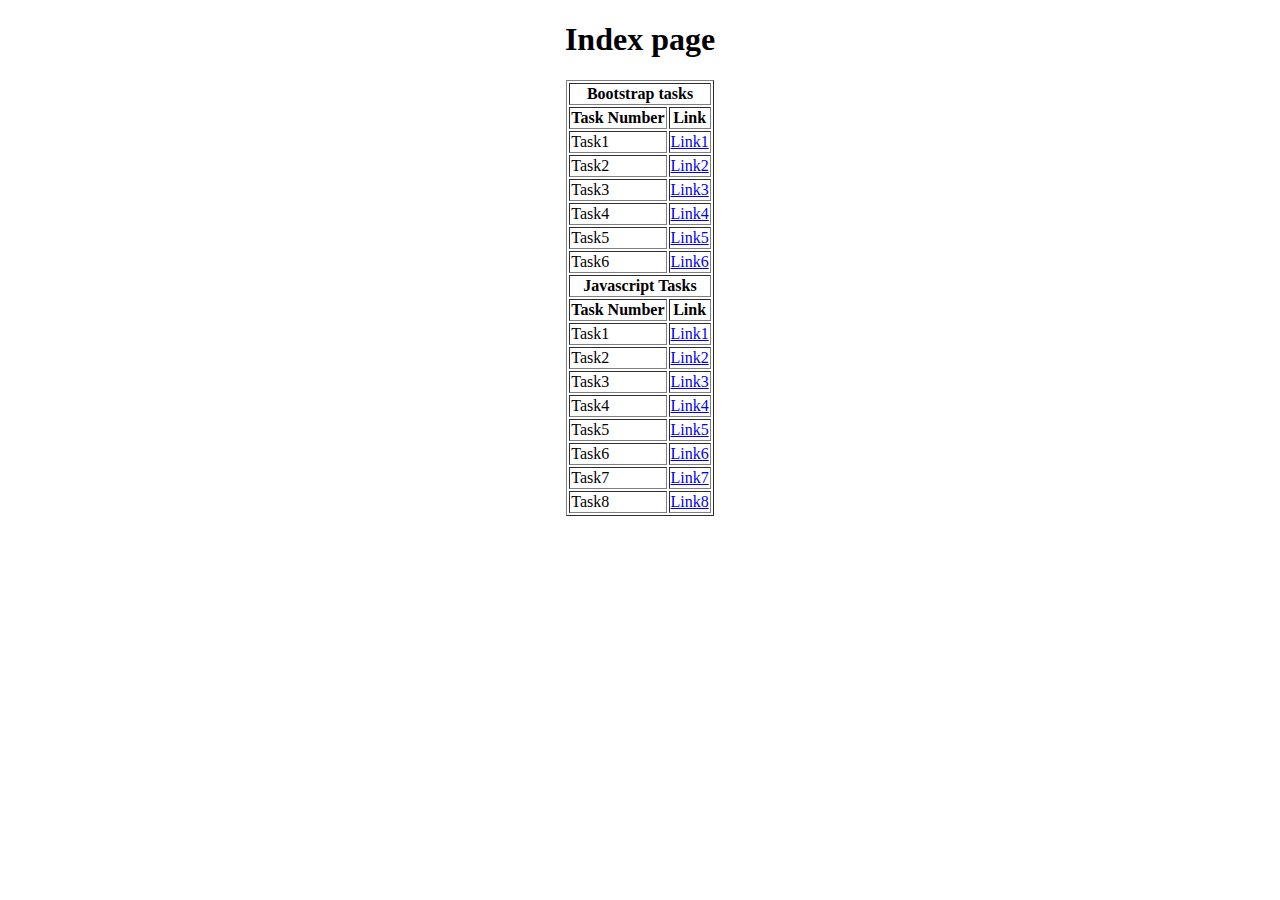
<file: index.html>
<!DOCTYPE html>
<html lang="en">
<head>
    <meta charset="UTF-8">
    <meta name="viewport" content="width=device-width, initial-scale=1.0">
    <title>Document</title>
</head>
<body>
    <center>
        <h1>Index page</h1>
        <table border="1">
            <tr>
                <th colspan="2">Bootstrap tasks</th>
            </tr>
            <tr>
                <th>Task Number</th>
                <th>Link</th>
            </tr>
            
            <tr>
                <td>Task1</td>
                <td><a href="./task-1.html">Link1</a></td>
            </tr>
            <tr>
                <td>Task2</td>
                <td><a href="builerz/index.html">Link2</a></td>
            </tr>
            <tr>
                <td>Task3</td>
                <td><a href="./task-3.html">Link3</a></td>
            </tr>
            <tr>
                <td>Task4</td>
                <td><a href="./task-4.html">Link4</a></td>
            </tr>
            <tr>
                <td>Task5</td>
                <td><a href="./task-5.html">Link5</a></td>
            </tr>
            <tr>
                <td>Task6</td>
                <td><a href="./task-6.html">Link6</a></td>
            </tr>
            <tr>
                <th colspan="2">Javascript Tasks</th>
            </tr>
            <tr>
                <th>Task Number</th>
                <th>Link</th>
            </tr>

            <tr>
                <td>Task1</td>
                <td><a href="./task-1-js.html">Link1</a></td>
            </tr>
            <tr>
                <td>Task2</td>
                <td><a href="./task-2-js.html">Link2</a></td>
            </tr>
            <tr>
                <td>Task3</td>
                <td><a href="./task-3-js.html">Link3</a></td>
            </tr>
            <tr>
                <td>Task4</td>
                <td><a href="./task-4-js.html">Link4</a></td>
            </tr>
            <tr>
                <td>Task5</td>
                <td><a href="./task-5-js.html">Link5</a></td>
            </tr>
            <tr>
                <td>Task6</td>
                <td><a href="./task-6-js.html">Link6</a></td>
            </tr>
            <tr>
                <td>Task7</td>
                <td><a href="./task-7-js.html">Link7</a></td>
            </tr>
            <tr>
                <td>Task8</td>
                <td><a href="./task-8-js.html">Link8</a></td>
            </tr>
        </table>
    </center>
</body>
</html>
</file>
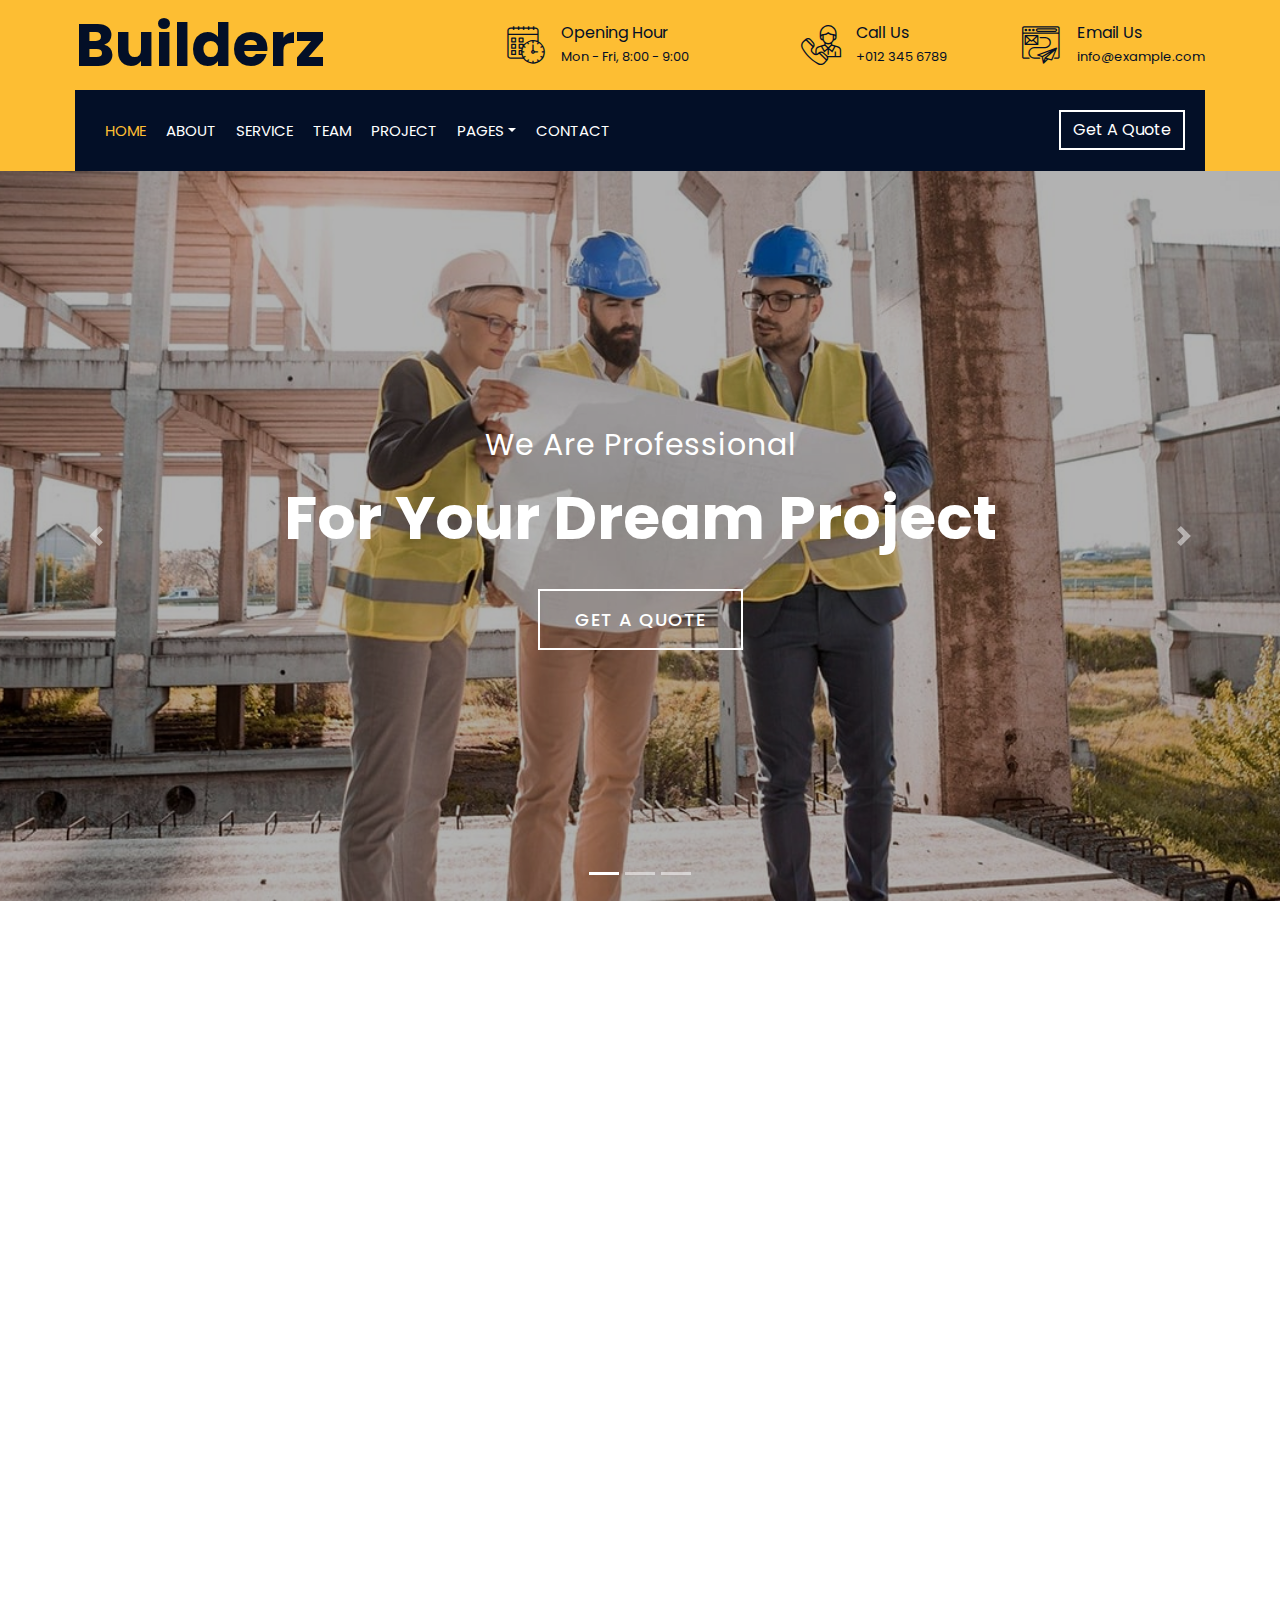
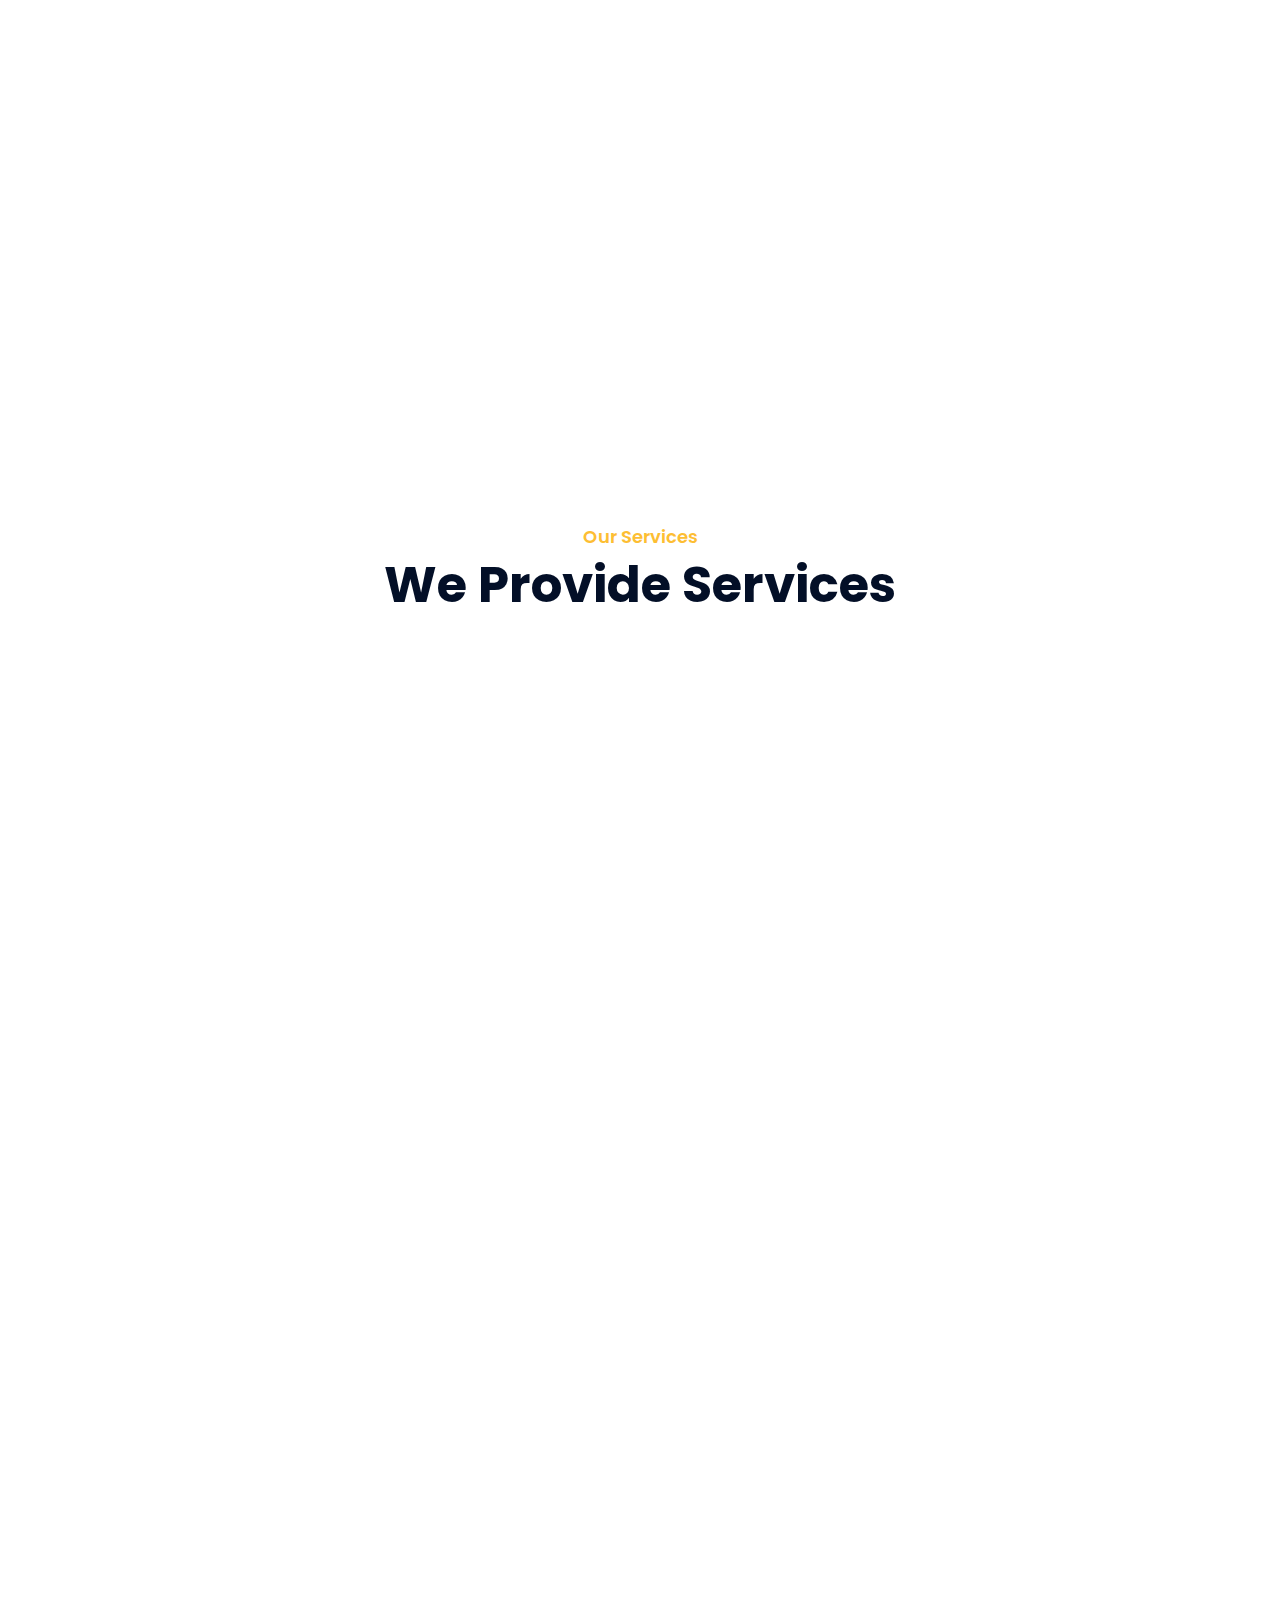
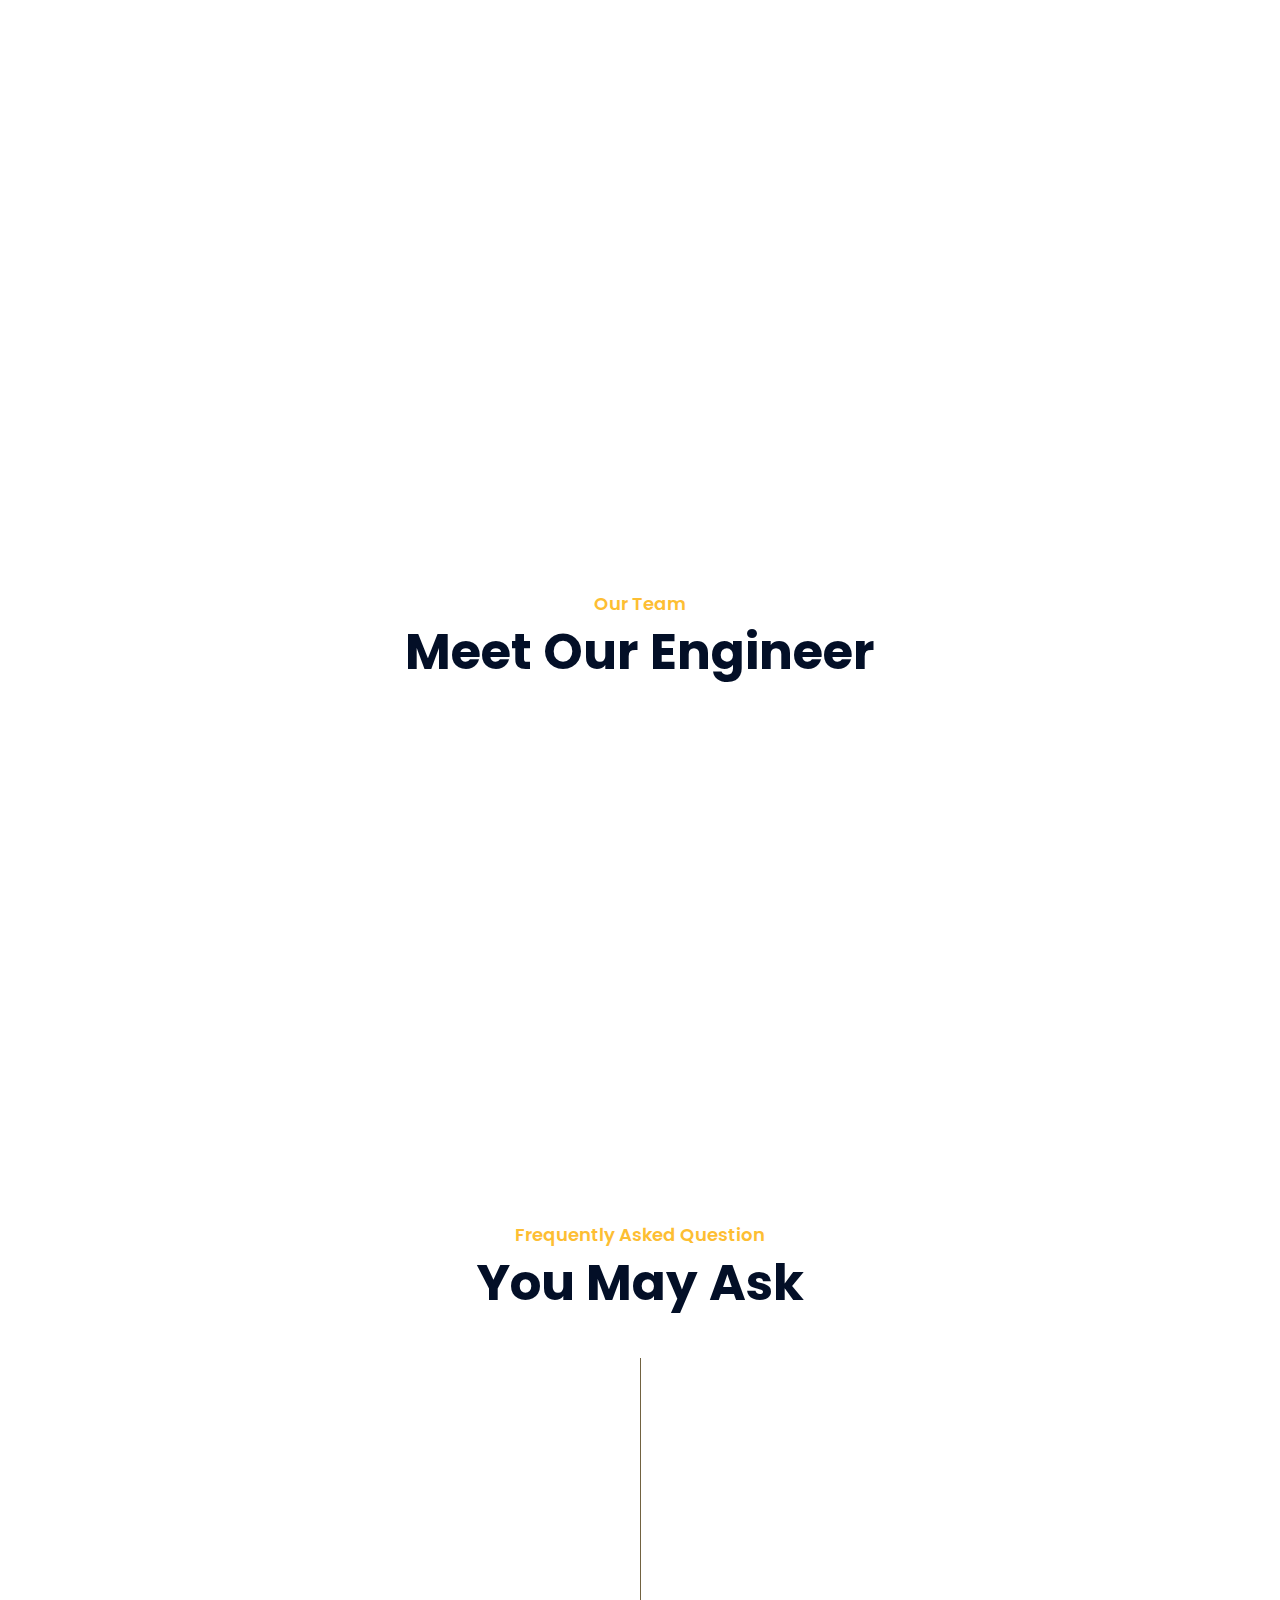
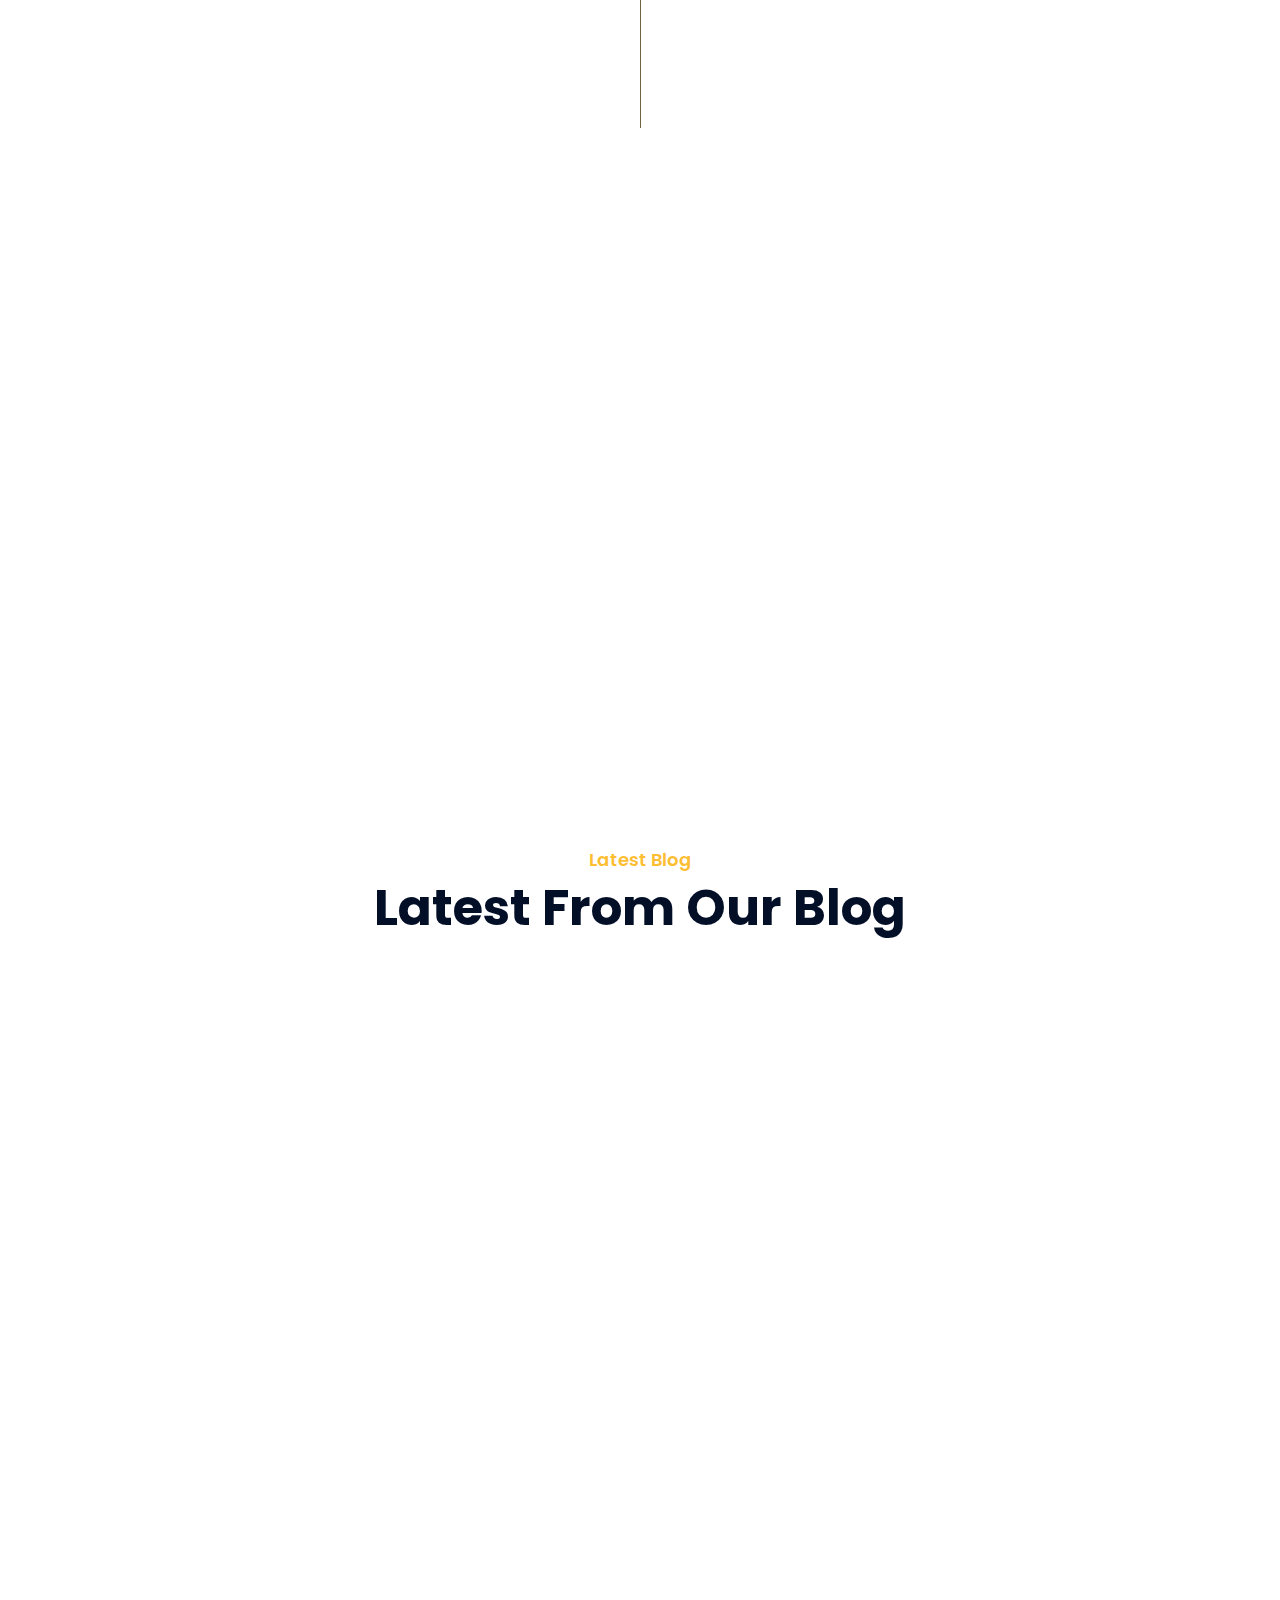
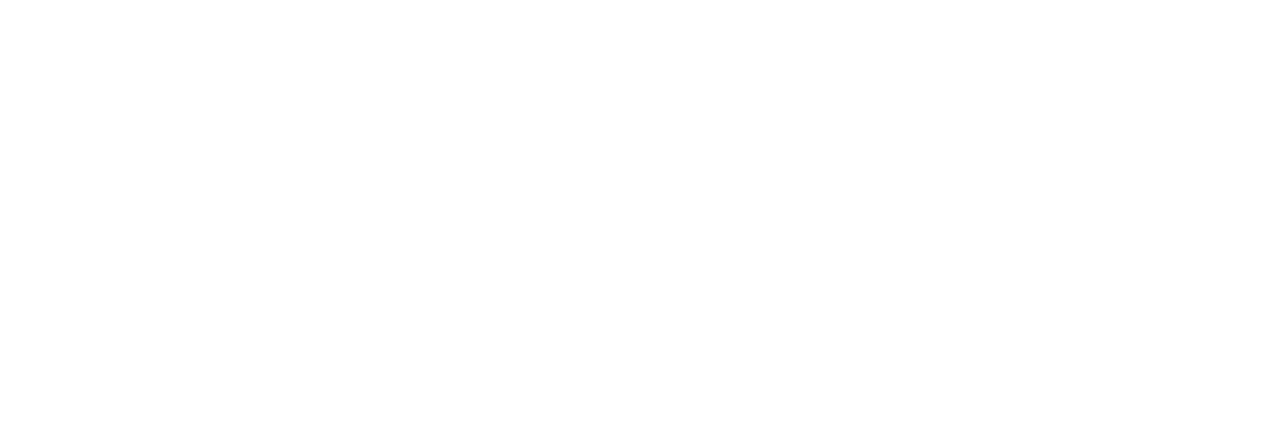
<file: builerz/index.html>
<!DOCTYPE html>
<html lang="en">
    <head>
        <meta charset="utf-8">
        <title>Builderz - Construction Company Website Template</title>
        <meta content="width=device-width, initial-scale=1.0" name="viewport">
        <meta content="Construction Company Website Template" name="keywords">
        <meta content="Construction Company Website Template" name="description">

        <!-- Favicon -->
        <link href="img/favicon.ico" rel="icon">

        <!-- Google Font -->
        <link href="https://fonts.googleapis.com/css2?family=Poppins:wght@100;200;300;400;500;600;700;800;900&display=swap" rel="stylesheet">

        <!-- CSS Libraries -->
        <link href="https://stackpath.bootstrapcdn.com/bootstrap/4.4.1/css/bootstrap.min.css" rel="stylesheet">
        <link href="https://cdnjs.cloudflare.com/ajax/libs/font-awesome/5.10.0/css/all.min.css" rel="stylesheet">
        <link href="lib/flaticon/font/flaticon.css" rel="stylesheet"> 
        <link href="lib/animate/animate.min.css" rel="stylesheet">
        <link href="lib/owlcarousel/assets/owl.carousel.min.css" rel="stylesheet">
        <link href="lib/lightbox/css/lightbox.min.css" rel="stylesheet">
        <link href="lib/slick/slick.css" rel="stylesheet">
        <link href="lib/slick/slick-theme.css" rel="stylesheet">

        <!-- Template Stylesheet -->
        <link href="css/style.css" rel="stylesheet">
    </head>

    <body>
        <div class="wrapper">
            <!-- Top Bar Start -->
            <div class="top-bar">
                <div class="container-fluid">
                    <div class="row align-items-center">
                        <div class="col-lg-4 col-md-12">
                            <div class="logo">
                                <a href="index.html">
                                    <h1>Builderz</h1>
                                    <!-- <img src="img/logo.jpg" alt="Logo"> -->
                                </a>
                            </div>
                        </div>
                        <div class="col-lg-8 col-md-7 d-none d-lg-block">
                            <div class="row">
                                <div class="col-4">
                                    <div class="top-bar-item">
                                        <div class="top-bar-icon">
                                            <i class="flaticon-calendar"></i>
                                        </div>
                                        <div class="top-bar-text">
                                            <h3>Opening Hour</h3>
                                            <p>Mon - Fri, 8:00 - 9:00</p>
                                        </div>
                                    </div>
                                </div>
                                <div class="col-4">
                                    <div class="top-bar-item">
                                        <div class="top-bar-icon">
                                            <i class="flaticon-call"></i>
                                        </div>
                                        <div class="top-bar-text">
                                            <h3>Call Us</h3>
                                            <p>+012 345 6789</p>
                                        </div>
                                    </div>
                                </div>
                                <div class="col-4">
                                    <div class="top-bar-item">
                                        <div class="top-bar-icon">
                                            <i class="flaticon-send-mail"></i>
                                        </div>
                                        <div class="top-bar-text">
                                            <h3>Email Us</h3>
                                            <p>info@example.com</p>
                                        </div>
                                    </div>
                                </div>
                            </div>
                        </div>
                    </div>
                </div>
            </div>
            <!-- Top Bar End -->

            <!-- Nav Bar Start -->
            <div class="nav-bar">
                <div class="container-fluid">
                    <nav class="navbar navbar-expand-lg bg-dark navbar-dark">
                        <a href="#" class="navbar-brand">MENU</a>
                        <button type="button" class="navbar-toggler" data-toggle="collapse" data-target="#navbarCollapse">
                            <span class="navbar-toggler-icon"></span>
                        </button>

                        <div class="collapse navbar-collapse justify-content-between" id="navbarCollapse">
                            <div class="navbar-nav mr-auto">
                                <a href="index.html" class="nav-item nav-link active">Home</a>
                                <a href="about.html" class="nav-item nav-link">About</a>
                                <a href="service.html" class="nav-item nav-link">Service</a>
                                <a href="team.html" class="nav-item nav-link">Team</a>
                                <a href="portfolio.html" class="nav-item nav-link">Project</a>
                                <div class="nav-item dropdown">
                                    <a href="#" class="nav-link dropdown-toggle" data-toggle="dropdown">Pages</a>
                                    <div class="dropdown-menu">
                                        <a href="blog.html" class="dropdown-item">Blog Page</a>
                                        <a href="single.html" class="dropdown-item">Single Page</a>
                                    </div>
                                </div>
                                <a href="contact.html" class="nav-item nav-link">Contact</a>
                            </div>
                            <div class="ml-auto">
                                <a class="btn" href="#">Get A Quote</a>
                            </div>
                        </div>
                    </nav>
                </div>
            </div>
            <!-- Nav Bar End -->


            <!-- Carousel Start -->
            <div id="carousel" class="carousel slide" data-ride="carousel">
                <ol class="carousel-indicators">
                    <li data-target="#carousel" data-slide-to="0" class="active"></li>
                    <li data-target="#carousel" data-slide-to="1"></li>
                    <li data-target="#carousel" data-slide-to="2"></li>
                </ol>
                <div class="carousel-inner">
                    <div class="carousel-item active">
                        <img src="img/carousel-1.jpg" alt="Carousel Image">
                        <div class="carousel-caption">
                            <p class="animated fadeInRight">We Are Professional</p>
                            <h1 class="animated fadeInLeft">For Your Dream Project</h1>
                            <a class="btn animated fadeInUp" href="https://htmlcodex.com/construction-company-website-template">Get A Quote</a>
                        </div>
                    </div>

                    <div class="carousel-item">
                        <img src="img/carousel-2.jpg" alt="Carousel Image">
                        <div class="carousel-caption">
                            <p class="animated fadeInRight">Professional Builder</p>
                            <h1 class="animated fadeInLeft">We Build Your Home</h1>
                            <a class="btn animated fadeInUp" href="https://htmlcodex.com/construction-company-website-template">Get A Quote</a>
                        </div>
                    </div>

                    <div class="carousel-item">
                        <img src="img/carousel-3.jpg" alt="Carousel Image">
                        <div class="carousel-caption">
                            <p class="animated fadeInRight">We Are Trusted</p>
                            <h1 class="animated fadeInLeft">For Your Dream Home</h1>
                            <a class="btn animated fadeInUp" href="https://htmlcodex.com/construction-company-website-template">Get A Quote</a>
                        </div>
                    </div>
                </div>

                <a class="carousel-control-prev" href="#carousel" role="button" data-slide="prev">
                    <span class="carousel-control-prev-icon" aria-hidden="true"></span>
                    <span class="sr-only">Previous</span>
                </a>
                <a class="carousel-control-next" href="#carousel" role="button" data-slide="next">
                    <span class="carousel-control-next-icon" aria-hidden="true"></span>
                    <span class="sr-only">Next</span>
                </a>
            </div>
            <!-- Carousel End -->


            <!-- Feature Start-->
            <div class="feature wow fadeInUp" data-wow-delay="0.1s">
                <div class="container-fluid">
                    <div class="row align-items-center">
                        <div class="col-lg-4 col-md-12">
                            <div class="feature-item">
                                <div class="feature-icon">
                                    <i class="flaticon-worker"></i>
                                </div>
                                <div class="feature-text">
                                    <h3>Expert Worker</h3>
                                    <p>Lorem ipsum dolor sit amet elit. Phasus nec pretim ornare velit non</p>
                                </div>
                            </div>
                        </div>
                        <div class="col-lg-4 col-md-12">
                            <div class="feature-item">
                                <div class="feature-icon">
                                    <i class="flaticon-building"></i>
                                </div>
                                <div class="feature-text">
                                    <h3>Quality Work</h3>
                                    <p>Lorem ipsum dolor sit amet elit. Phasus nec pretim ornare velit non</p>
                                </div>
                            </div>
                        </div>
                        <div class="col-lg-4 col-md-12">
                            <div class="feature-item">
                                <div class="feature-icon">
                                    <i class="flaticon-call"></i>
                                </div>
                                <div class="feature-text">
                                    <h3>24/7 Support</h3>
                                    <p>Lorem ipsum dolor sit amet elit. Phasus nec pretim ornare velit non</p>
                                </div>
                            </div>
                        </div>
                    </div>
                </div>
            </div>
            <!-- Feature End-->


            <!-- About Start -->
            <div class="about wow fadeInUp" data-wow-delay="0.1s">
                <div class="container">
                    <div class="row align-items-center">
                        <div class="col-lg-5 col-md-6">
                            <div class="about-img">
                                <img src="img/about.jpg" alt="Image">
                            </div>
                        </div>
                        <div class="col-lg-7 col-md-6">
                            <div class="section-header text-left">
                                <p>Welcome to Builderz</p>
                                <h2>25 Years Experience</h2>
                            </div>
                            <div class="about-text">
                                <p>
                                    Lorem ipsum dolor sit amet, consectetur adipiscing elit. Phasellus nec pretium mi. Curabitur facilisis ornare velit non vulputate. Aliquam metus tortor, auctor id gravida condimentum, viverra quis sem.
                                </p>
                                <p>
                                    Lorem ipsum dolor sit amet, consectetur adipiscing elit. Phasellus nec pretium mi. Curabitur facilisis ornare velit non vulputate. Aliquam metus tortor, auctor id gravida condimentum, viverra quis sem. Curabitur non nisl nec nisi scelerisque maximus. Aenean consectetur convallis porttitor. Aliquam interdum at lacus non blandit.
                                </p>
                                <a class="btn" href="">Learn More</a>
                            </div>
                        </div>
                    </div>
                </div>
            </div>
            <!-- About End -->


            <!-- Fact Start -->
            <div class="fact">
                <div class="container-fluid">
                    <div class="row counters">
                        <div class="col-md-6 fact-left wow slideInLeft">
                            <div class="row">
                                <div class="col-6">
                                    <div class="fact-icon">
                                        <i class="flaticon-worker"></i>
                                    </div>
                                    <div class="fact-text">
                                        <h2 data-toggle="counter-up">109</h2>
                                        <p>Expert Workers</p>
                                    </div>
                                </div>
                                <div class="col-6">
                                    <div class="fact-icon">
                                        <i class="flaticon-building"></i>
                                    </div>
                                    <div class="fact-text">
                                        <h2 data-toggle="counter-up">485</h2>
                                        <p>Happy Clients</p>
                                    </div>
                                </div>
                            </div>
                        </div>
                        <div class="col-md-6 fact-right wow slideInRight">
                            <div class="row">
                                <div class="col-6">
                                    <div class="fact-icon">
                                        <i class="flaticon-address"></i>
                                    </div>
                                    <div class="fact-text">
                                        <h2 data-toggle="counter-up">789</h2>
                                        <p>Completed Projects</p>
                                    </div>
                                </div>
                                <div class="col-6">
                                    <div class="fact-icon">
                                        <i class="flaticon-crane"></i>
                                    </div>
                                    <div class="fact-text">
                                        <h2 data-toggle="counter-up">890</h2>
                                        <p>Running Projects</p>
                                    </div>
                                </div>
                            </div>
                        </div>
                    </div>
                </div>
            </div>
            <!-- Fact End -->


            <!-- Service Start -->
            <div class="service">
                <div class="container">
                    <div class="section-header text-center">
                        <p>Our Services</p>
                        <h2>We Provide Services</h2>
                    </div>
                    <div class="row">
                        <div class="col-lg-4 col-md-6 wow fadeInUp" data-wow-delay="0.1s">
                            <div class="service-item">
                                <div class="service-img">
                                    <img src="img/service-1.jpg" alt="Image">
                                    <div class="service-overlay">
                                        <p>
                                            Lorem ipsum dolor sit amet, consectetur adipiscing elit. Phasellus nec pretium mi. Curabitur facilisis ornare velit non vulputate. Aliquam metus tortor, auctor id gravida condimentum, viverra quis sem.
                                        </p>
                                    </div>
                                </div>
                                <div class="service-text">
                                    <h3>Building Construction</h3>
                                    <a class="btn" href="img/service-1.jpg" data-lightbox="service">+</a>
                                </div>
                            </div>
                        </div>
                        <div class="col-lg-4 col-md-6 wow fadeInUp" data-wow-delay="0.2s">
                            <div class="service-item">
                                <div class="service-img">
                                    <img src="img/service-2.jpg" alt="Image">
                                    <div class="service-overlay">
                                        <p>
                                            Lorem ipsum dolor sit amet, consectetur adipiscing elit. Phasellus nec pretium mi. Curabitur facilisis ornare velit non vulputate. Aliquam metus tortor, auctor id gravida condimentum, viverra quis sem.
                                        </p>
                                    </div>
                                </div>
                                <div class="service-text">
                                    <h3>House Renovation</h3>
                                    <a class="btn" href="img/service-2.jpg" data-lightbox="service">+</a>
                                </div>
                            </div>
                        </div>
                        <div class="col-lg-4 col-md-6 wow fadeInUp" data-wow-delay="0.3s">
                            <div class="service-item">
                                <div class="service-img">
                                    <img src="img/service-3.jpg" alt="Image">
                                    <div class="service-overlay">
                                        <p>
                                            Lorem ipsum dolor sit amet, consectetur adipiscing elit. Phasellus nec pretium mi. Curabitur facilisis ornare velit non vulputate. Aliquam metus tortor, auctor id gravida condimentum, viverra quis sem.
                                        </p>
                                    </div>
                                </div>
                                <div class="service-text">
                                    <h3>Architecture Design</h3>
                                    <a class="btn" href="img/service-3.jpg" data-lightbox="service">+</a>
                                </div>
                            </div>
                        </div>
                        <div class="col-lg-4 col-md-6 wow fadeInUp" data-wow-delay="0.4s">
                            <div class="service-item">
                                <div class="service-img">
                                    <img src="img/service-4.jpg" alt="Image">
                                    <div class="service-overlay">
                                        <p>
                                            Lorem ipsum dolor sit amet, consectetur adipiscing elit. Phasellus nec pretium mi. Curabitur facilisis ornare velit non vulputate. Aliquam metus tortor, auctor id gravida condimentum, viverra quis sem.
                                        </p>
                                    </div>
                                </div>
                                <div class="service-text">
                                    <h3>Interior Design</h3>
                                    <a class="btn" href="img/service-4.jpg" data-lightbox="service">+</a>
                                </div>
                            </div>
                        </div>
                        <div class="col-lg-4 col-md-6 wow fadeInUp" data-wow-delay="0.5s">
                            <div class="service-item">
                                <div class="service-img">
                                    <img src="img/service-5.jpg" alt="Image">
                                    <div class="service-overlay">
                                        <p>
                                            Lorem ipsum dolor sit amet, consectetur adipiscing elit. Phasellus nec pretium mi. Curabitur facilisis ornare velit non vulputate. Aliquam metus tortor, auctor id gravida condimentum, viverra quis sem.
                                        </p>
                                    </div>
                                </div>
                                <div class="service-text">
                                    <h3>Fixing & Support</h3>
                                    <a class="btn" href="img/service-5.jpg" data-lightbox="service">+</a>
                                </div>
                            </div>
                        </div>
                        <div class="col-lg-4 col-md-6 wow fadeInUp" data-wow-delay="0.6s">
                            <div class="service-item">
                                <div class="service-img">
                                    <img src="img/service-6.jpg" alt="Image">
                                    <div class="service-overlay">
                                        <p>
                                            Lorem ipsum dolor sit amet, consectetur adipiscing elit. Phasellus nec pretium mi. Curabitur facilisis ornare velit non vulputate. Aliquam metus tortor, auctor id gravida condimentum, viverra quis sem.
                                        </p>
                                    </div>
                                </div>
                                <div class="service-text">
                                    <h3>Painting</h3>
                                    <a class="btn" href="img/service-6.jpg" data-lightbox="service">+</a>
                                </div>
                            </div>
                        </div>
                    </div>
                </div>
            </div>
            <!-- Service End -->


            <!-- Video Start -->
            <div class="video wow fadeIn" data-wow-delay="0.1s">
                <div class="container">
                    <button type="button" class="btn-play" data-toggle="modal" data-src="https://www.youtube.com/embed/DWRcNpR6Kdc" data-target="#videoModal">
                        <span></span>
                    </button>
                </div>
            </div>
            
            <div class="modal fade" id="videoModal" tabindex="-1" role="dialog" aria-labelledby="exampleModalLabel" aria-hidden="true">
                <div class="modal-dialog" role="document">
                    <div class="modal-content">
                        <div class="modal-body">
                            <button type="button" class="close" data-dismiss="modal" aria-label="Close">
                                <span aria-hidden="true">&times;</span>
                            </button>        
                            <!-- 16:9 aspect ratio -->
                            <div class="embed-responsive embed-responsive-16by9">
                                <iframe class="embed-responsive-item" src="" id="video"  allowscriptaccess="always" allow="autoplay"></iframe>
                            </div>
                        </div>
                    </div>
                </div>
            </div>
            <!-- Video End -->


            <!-- Team Start -->
            <div class="team">
                <div class="container">
                    <div class="section-header text-center">
                        <p>Our Team</p>
                        <h2>Meet Our Engineer</h2>
                    </div>
                    <div class="row">
                        <div class="col-lg-3 col-md-6 wow fadeInUp" data-wow-delay="0.1s">
                            <div class="team-item">
                                <div class="team-img">
                                    <img src="img/team-1.jpg" alt="Team Image">
                                </div>
                                <div class="team-text">
                                    <h2>Adam Phillips</h2>
                                    <p>CEO & Founder</p>
                                </div>
                                <div class="team-social">
                                    <a class="social-tw" href=""><i class="fab fa-twitter"></i></a>
                                    <a class="social-fb" href=""><i class="fab fa-facebook-f"></i></a>
                                    <a class="social-li" href=""><i class="fab fa-linkedin-in"></i></a>
                                    <a class="social-in" href=""><i class="fab fa-instagram"></i></a>
                                </div>
                            </div>
                        </div>
                        <div class="col-lg-3 col-md-6 wow fadeInUp" data-wow-delay="0.2s">
                            <div class="team-item">
                                <div class="team-img">
                                    <img src="img/team-2.jpg" alt="Team Image">
                                </div>
                                <div class="team-text">
                                    <h2>Dylan Adams</h2>
                                    <p>Civil Engineer</p>
                                </div>
                                <div class="team-social">
                                    <a class="social-tw" href=""><i class="fab fa-twitter"></i></a>
                                    <a class="social-fb" href=""><i class="fab fa-facebook-f"></i></a>
                                    <a class="social-li" href=""><i class="fab fa-linkedin-in"></i></a>
                                    <a class="social-in" href=""><i class="fab fa-instagram"></i></a>
                                </div>
                            </div>
                        </div>
                        <div class="col-lg-3 col-md-6 wow fadeInUp" data-wow-delay="0.3s">
                            <div class="team-item">
                                <div class="team-img">
                                    <img src="img/team-3.jpg" alt="Team Image">
                                </div>
                                <div class="team-text">
                                    <h2>Jhon Doe</h2>
                                    <p>Interior Designer</p>
                                </div>
                                <div class="team-social">
                                    <a class="social-tw" href=""><i class="fab fa-twitter"></i></a>
                                    <a class="social-fb" href=""><i class="fab fa-facebook-f"></i></a>
                                    <a class="social-li" href=""><i class="fab fa-linkedin-in"></i></a>
                                    <a class="social-in" href=""><i class="fab fa-instagram"></i></a>
                                </div>
                            </div>
                        </div>
                        <div class="col-lg-3 col-md-6 wow fadeInUp" data-wow-delay="0.4s">
                            <div class="team-item">
                                <div class="team-img">
                                    <img src="img/team-4.jpg" alt="Team Image">
                                </div>
                                <div class="team-text">
                                    <h2>Josh Dunn</h2>
                                    <p>Painter</p>
                                </div>
                                <div class="team-social">
                                    <a class="social-tw" href=""><i class="fab fa-twitter"></i></a>
                                    <a class="social-fb" href=""><i class="fab fa-facebook-f"></i></a>
                                    <a class="social-li" href=""><i class="fab fa-linkedin-in"></i></a>
                                    <a class="social-in" href=""><i class="fab fa-instagram"></i></a>
                                </div>
                            </div>
                        </div>
                    </div>
                </div>
            </div>
            <!-- Team End -->
            

            <!-- FAQs Start -->
            <div class="faqs">
                <div class="container">
                    <div class="section-header text-center">
                        <p>Frequently Asked Question</p>
                        <h2>You May Ask</h2>
                    </div>
                    <div class="row">
                        <div class="col-md-6">
                            <div id="accordion-1">
                                <div class="card wow fadeInLeft" data-wow-delay="0.1s">
                                    <div class="card-header">
                                        <a class="card-link collapsed" data-toggle="collapse" href="#collapseOne">
                                            Lorem ipsum dolor sit amet?
                                        </a>
                                    </div>
                                    <div id="collapseOne" class="collapse" data-parent="#accordion-1">
                                        <div class="card-body">
                                            Lorem ipsum dolor sit amet, consectetur adipiscing elit. Phasellus nec pretium mi. Curabitur facilisis ornare velit non.
                                        </div>
                                    </div>
                                </div>
                                <div class="card wow fadeInLeft" data-wow-delay="0.2s">
                                    <div class="card-header">
                                        <a class="card-link collapsed" data-toggle="collapse" href="#collapseTwo">
                                            Lorem ipsum dolor sit amet?
                                        </a>
                                    </div>
                                    <div id="collapseTwo" class="collapse" data-parent="#accordion-1">
                                        <div class="card-body">
                                            Lorem ipsum dolor sit amet, consectetur adipiscing elit. Phasellus nec pretium mi. Curabitur facilisis ornare velit non.
                                        </div>
                                    </div>
                                </div>
                                <div class="card wow fadeInLeft" data-wow-delay="0.3s">
                                    <div class="card-header">
                                        <a class="card-link collapsed" data-toggle="collapse" href="#collapseThree">
                                            Lorem ipsum dolor sit amet?
                                        </a>
                                    </div>
                                    <div id="collapseThree" class="collapse" data-parent="#accordion-1">
                                        <div class="card-body">
                                            Lorem ipsum dolor sit amet, consectetur adipiscing elit. Phasellus nec pretium mi. Curabitur facilisis ornare velit non.
                                        </div>
                                    </div>
                                </div>
                                <div class="card wow fadeInLeft" data-wow-delay="0.4s">
                                    <div class="card-header">
                                        <a class="card-link collapsed" data-toggle="collapse" href="#collapseFour">
                                            Lorem ipsum dolor sit amet?
                                        </a>
                                    </div>
                                    <div id="collapseFour" class="collapse" data-parent="#accordion-1">
                                        <div class="card-body">
                                            Lorem ipsum dolor sit amet, consectetur adipiscing elit. Phasellus nec pretium mi. Curabitur facilisis ornare velit non.
                                        </div>
                                    </div>
                                </div>
                                <div class="card wow fadeInLeft" data-wow-delay="0.5s">
                                    <div class="card-header">
                                        <a class="card-link collapsed" data-toggle="collapse" href="#collapseFive">
                                            Lorem ipsum dolor sit amet?
                                        </a>
                                    </div>
                                    <div id="collapseFive" class="collapse" data-parent="#accordion-1">
                                        <div class="card-body">
                                            Lorem ipsum dolor sit amet, consectetur adipiscing elit. Phasellus nec pretium mi. Curabitur facilisis ornare velit non.
                                        </div>
                                    </div>
                                </div>
                            </div>
                        </div>
                        <div class="col-md-6">
                            <div id="accordion-2">
                                <div class="card wow fadeInRight" data-wow-delay="0.1s">
                                    <div class="card-header">
                                        <a class="card-link collapsed" data-toggle="collapse" href="#collapseSix">
                                            Lorem ipsum dolor sit amet?
                                        </a>
                                    </div>
                                    <div id="collapseSix" class="collapse" data-parent="#accordion-2">
                                        <div class="card-body">
                                            Lorem ipsum dolor sit amet, consectetur adipiscing elit. Phasellus nec pretium mi. Curabitur facilisis ornare velit non.
                                        </div>
                                    </div>
                                </div>
                                <div class="card wow fadeInRight" data-wow-delay="0.2s">
                                    <div class="card-header">
                                        <a class="card-link collapsed" data-toggle="collapse" href="#collapseSeven">
                                            Lorem ipsum dolor sit amet?
                                        </a>
                                    </div>
                                    <div id="collapseSeven" class="collapse" data-parent="#accordion-2">
                                        <div class="card-body">
                                            Lorem ipsum dolor sit amet, consectetur adipiscing elit. Phasellus nec pretium mi. Curabitur facilisis ornare velit non.
                                        </div>
                                    </div>
                                </div>
                                <div class="card wow fadeInRight" data-wow-delay="0.3s">
                                    <div class="card-header">
                                        <a class="card-link collapsed" data-toggle="collapse" href="#collapseEight">
                                            Lorem ipsum dolor sit amet?
                                        </a>
                                    </div>
                                    <div id="collapseEight" class="collapse" data-parent="#accordion-2">
                                        <div class="card-body">
                                            Lorem ipsum dolor sit amet, consectetur adipiscing elit. Phasellus nec pretium mi. Curabitur facilisis ornare velit non.
                                        </div>
                                    </div>
                                </div>
                                <div class="card wow fadeInRight" data-wow-delay="0.4s">
                                    <div class="card-header">
                                        <a class="card-link collapsed" data-toggle="collapse" href="#collapseNine">
                                            Lorem ipsum dolor sit amet?
                                        </a>
                                    </div>
                                    <div id="collapseNine" class="collapse" data-parent="#accordion-2">
                                        <div class="card-body">
                                            Lorem ipsum dolor sit amet, consectetur adipiscing elit. Phasellus nec pretium mi. Curabitur facilisis ornare velit non.
                                        </div>
                                    </div>
                                </div>
                                <div class="card wow fadeInRight" data-wow-delay="0.5s">
                                    <div class="card-header">
                                        <a class="card-link collapsed" data-toggle="collapse" href="#collapseTen">
                                            Lorem ipsum dolor sit amet?
                                        </a>
                                    </div>
                                    <div id="collapseTen" class="collapse" data-parent="#accordion-2">
                                        <div class="card-body">
                                            Lorem ipsum dolor sit amet, consectetur adipiscing elit. Phasellus nec pretium mi. Curabitur facilisis ornare velit non.
                                        </div>
                                    </div>
                                </div>
                            </div>
                        </div>
                    </div>
                </div>
            </div>
            <!-- FAQs End -->


            <!-- Testimonial Start -->
            <div class="testimonial wow fadeIn" data-wow-delay="0.1s">
                <div class="container">
                    <div class="row">
                        <div class="col-12">
                            <div class="testimonial-slider-nav">
                                <div class="slider-nav"><img src="img/testimonial-1.jpg" alt="Testimonial"></div>
                                <div class="slider-nav"><img src="img/testimonial-2.jpg" alt="Testimonial"></div>
                                <div class="slider-nav"><img src="img/testimonial-3.jpg" alt="Testimonial"></div>
                                <div class="slider-nav"><img src="img/testimonial-4.jpg" alt="Testimonial"></div>
                                <div class="slider-nav"><img src="img/testimonial-1.jpg" alt="Testimonial"></div>
                                <div class="slider-nav"><img src="img/testimonial-2.jpg" alt="Testimonial"></div>
                                <div class="slider-nav"><img src="img/testimonial-3.jpg" alt="Testimonial"></div>
                                <div class="slider-nav"><img src="img/testimonial-4.jpg" alt="Testimonial"></div>
                            </div>
                        </div>
                    </div>
                    <div class="row">
                        <div class="col-12">
                            <div class="testimonial-slider">
                                <div class="slider-item">
                                    <h3>Customer Name</h3>
                                    <h4>profession</h4>
                                    <p>Lorem ipsum dolor sit amet, consectetur adipiscing elit. Phasellus nec pretium mi. Curabitur facilisis ornare velit non vulputate. Aliquam metus tortor, auctor id gravida condimentum, viverra quis sem. Curabitur non nisl nec nisi scelerisque maximus.</p>
                                </div>
                                <div class="slider-item">
                                    <h3>Customer Name</h3>
                                    <h4>profession</h4>
                                    <p>Lorem ipsum dolor sit amet, consectetur adipiscing elit. Phasellus nec pretium mi. Curabitur facilisis ornare velit non vulputate. Aliquam metus tortor, auctor id gravida condimentum, viverra quis sem. Curabitur non nisl nec nisi scelerisque maximus.</p>
                                </div>
                                <div class="slider-item">
                                    <h3>Customer Name</h3>
                                    <h4>profession</h4>
                                    <p>Lorem ipsum dolor sit amet, consectetur adipiscing elit. Phasellus nec pretium mi. Curabitur facilisis ornare velit non vulputate. Aliquam metus tortor, auctor id gravida condimentum, viverra quis sem. Curabitur non nisl nec nisi scelerisque maximus.</p>
                                </div>
                                <div class="slider-item">
                                    <h3>Customer Name</h3>
                                    <h4>profession</h4>
                                    <p>Lorem ipsum dolor sit amet, consectetur adipiscing elit. Phasellus nec pretium mi. Curabitur facilisis ornare velit non vulputate. Aliquam metus tortor, auctor id gravida condimentum, viverra quis sem. Curabitur non nisl nec nisi scelerisque maximus.</p>
                                </div>
                                <div class="slider-item">
                                    <h3>Customer Name</h3>
                                    <h4>profession</h4>
                                    <p>Lorem ipsum dolor sit amet, consectetur adipiscing elit. Phasellus nec pretium mi. Curabitur facilisis ornare velit non vulputate. Aliquam metus tortor, auctor id gravida condimentum, viverra quis sem. Curabitur non nisl nec nisi scelerisque maximus.</p>
                                </div>
                                <div class="slider-item">
                                    <h3>Customer Name</h3>
                                    <h4>profession</h4>
                                    <p>Lorem ipsum dolor sit amet, consectetur adipiscing elit. Phasellus nec pretium mi. Curabitur facilisis ornare velit non vulputate. Aliquam metus tortor, auctor id gravida condimentum, viverra quis sem. Curabitur non nisl nec nisi scelerisque maximus.</p>
                                </div>
                                <div class="slider-item">
                                    <h3>Customer Name</h3>
                                    <h4>profession</h4>
                                    <p>Lorem ipsum dolor sit amet, consectetur adipiscing elit. Phasellus nec pretium mi. Curabitur facilisis ornare velit non vulputate. Aliquam metus tortor, auctor id gravida condimentum, viverra quis sem. Curabitur non nisl nec nisi scelerisque maximus.</p>
                                </div>
                                <div class="slider-item">
                                    <h3>Customer Name</h3>
                                    <h4>profession</h4>
                                    <p>Lorem ipsum dolor sit amet, consectetur adipiscing elit. Phasellus nec pretium mi. Curabitur facilisis ornare velit non vulputate. Aliquam metus tortor, auctor id gravida condimentum, viverra quis sem. Curabitur non nisl nec nisi scelerisque maximus.</p>
                                </div>
                            </div>
                        </div>
                    </div>
                </div>
            </div>
            <!-- Testimonial End -->


            <!-- Blog Start -->
            <div class="blog">
                <div class="container">
                    <div class="section-header text-center">
                        <p>Latest Blog</p>
                        <h2>Latest From Our Blog</h2>
                    </div>
                    <div class="row">
                        <div class="col-lg-4 col-md-6 wow fadeInUp" data-wow-delay="0.2s">
                            <div class="blog-item">
                                <div class="blog-img">
                                    <img src="img/blog-1.jpg" alt="Image">
                                </div>
                                <div class="blog-title">
                                    <h3>Lorem ipsum dolor sit</h3>
                                    <a class="btn" href="">+</a>
                                </div>
                                <div class="blog-meta">
                                    <p>By<a href="">Admin</a></p>
                                    <p>In<a href="">Construction</a></p>
                                </div>
                                <div class="blog-text">
                                    <p>
                                        Lorem ipsum dolor sit amet elit. Phasellus nec pretium mi. Curabitur facilisis ornare velit non vulputate. Aliquam metus tortor
                                    </p>
                                </div>
                            </div>
                        </div>
                        <div class="col-lg-4 col-md-6 wow fadeInUp">
                            <div class="blog-item">
                                <div class="blog-img">
                                    <img src="img/blog-2.jpg" alt="Image">
                                </div>
                                <div class="blog-title">
                                    <h3>Lorem ipsum dolor sit</h3>
                                    <a class="btn" href="">+</a>
                                </div>
                                <div class="blog-meta">
                                    <p>By<a href="">Admin</a></p>
                                    <p>In<a href="">Construction</a></p>
                                </div>
                                <div class="blog-text">
                                    <p>
                                        Lorem ipsum dolor sit amet elit. Phasellus nec pretium mi. Curabitur facilisis ornare velit non vulputate. Aliquam metus tortor
                                    </p>
                                </div>
                            </div>
                        </div>
                        <div class="col-lg-4 col-md-6 wow fadeInUp" data-wow-delay="0.2s">
                            <div class="blog-item">
                                <div class="blog-img">
                                    <img src="img/blog-3.jpg" alt="Image">
                                </div>
                                <div class="blog-title">
                                    <h3>Lorem ipsum dolor sit</h3>
                                    <a class="btn" href="">+</a>
                                </div>
                                <div class="blog-meta">
                                    <p>By<a href="">Admin</a></p>
                                    <p>In<a href="">Construction</a></p>
                                </div>
                                <div class="blog-text">
                                    <p>
                                        Lorem ipsum dolor sit amet elit. Phasellus nec pretium mi. Curabitur facilisis ornare velit non vulputate. Aliquam metus tortor
                                    </p>
                                </div>
                            </div>
                        </div>
                    </div>
                </div>
            </div>
            <!-- Blog End -->


            <!-- Footer Start -->
            <div class="footer wow fadeIn" data-wow-delay="0.3s">
                <div class="container">
                    <div class="row">
                        <div class="col-md-6 col-lg-3">
                            <div class="footer-contact">
                                <h2>Office Contact</h2>
                                <p><i class="fa fa-map-marker-alt"></i>123 Street, New York, USA</p>
                                <p><i class="fa fa-phone-alt"></i>+012 345 67890</p>
                                <p><i class="fa fa-envelope"></i>info@example.com</p>
                                <div class="footer-social">
                                    <a href=""><i class="fab fa-twitter"></i></a>
                                    <a href=""><i class="fab fa-facebook-f"></i></a>
                                    <a href=""><i class="fab fa-youtube"></i></a>
                                    <a href=""><i class="fab fa-instagram"></i></a>
                                    <a href=""><i class="fab fa-linkedin-in"></i></a>
                                </div>
                            </div>
                        </div>
                        <div class="col-md-6 col-lg-3">
                            <div class="footer-link">
                                <h2>Services Areas</h2>
                                <a href="">Building Construction</a>
                                <a href="">House Renovation</a>
                                <a href="">Architecture Design</a>
                                <a href="">Interior Design</a>
                                <a href="">Painting</a>
                            </div>
                        </div>
                        <div class="col-md-6 col-lg-3">
                            <div class="footer-link">
                                <h2>Useful Pages</h2>
                                <a href="">About Us</a>
                                <a href="">Contact Us</a>
                                <a href="">Our Team</a>
                                <a href="">Projects</a>
                                <a href="">Testimonial</a>
                            </div>
                        </div>
                        <div class="col-md-6 col-lg-3">
                            <div class="newsletter">
                                <h2>Newsletter</h2>
                                <p>
                                    Lorem ipsum dolor sit amet elit. Phasellus nec pretium mi. Curabitur facilisis ornare velit non vulpu
                                </p>
                                <div class="form">
                                    <input class="form-control" placeholder="Email here">
                                    <button class="btn">Submit</button>
                                </div>
                            </div>
                        </div>
                    </div>
                </div>
                <div class="container footer-menu">
                    <div class="f-menu">
                        <a href="">Terms of use</a>
                        <a href="">Privacy policy</a>
                        <a href="">Cookies</a>
                        <a href="">Help</a>
                        <a href="">FQAs</a>
                    </div>
                </div>
                <div class="container copyright">
                    <div class="row">
                        <div class="col-md-6">
                            <p>&copy; <a href="#">Your Site Name</a>, All Right Reserved.</p>
                        </div>
                        <div class="col-md-6">
                            <p>Designed By <a href="https://htmlcodex.com">HTML Codex</a></p>
                        </div>
                    </div>
                </div>
            </div>
            <!-- Footer End -->

            <a href="#" class="back-to-top"><i class="fa fa-chevron-up"></i></a>
        </div>

        <!-- JavaScript Libraries -->
        <script src="https://code.jquery.com/jquery-3.4.1.min.js"></script>
        <script src="https://stackpath.bootstrapcdn.com/bootstrap/4.4.1/js/bootstrap.bundle.min.js"></script>
        <script src="lib/easing/easing.min.js"></script>
        <script src="lib/wow/wow.min.js"></script>
        <script src="lib/owlcarousel/owl.carousel.min.js"></script>
        <script src="lib/isotope/isotope.pkgd.min.js"></script>
        <script src="lib/lightbox/js/lightbox.min.js"></script>
        <script src="lib/waypoints/waypoints.min.js"></script>
        <script src="lib/counterup/counterup.min.js"></script>
        <script src="lib/slick/slick.min.js"></script>

        <!-- Template Javascript -->
        <script src="js/main.js"></script>
    </body>
</html>
</file>
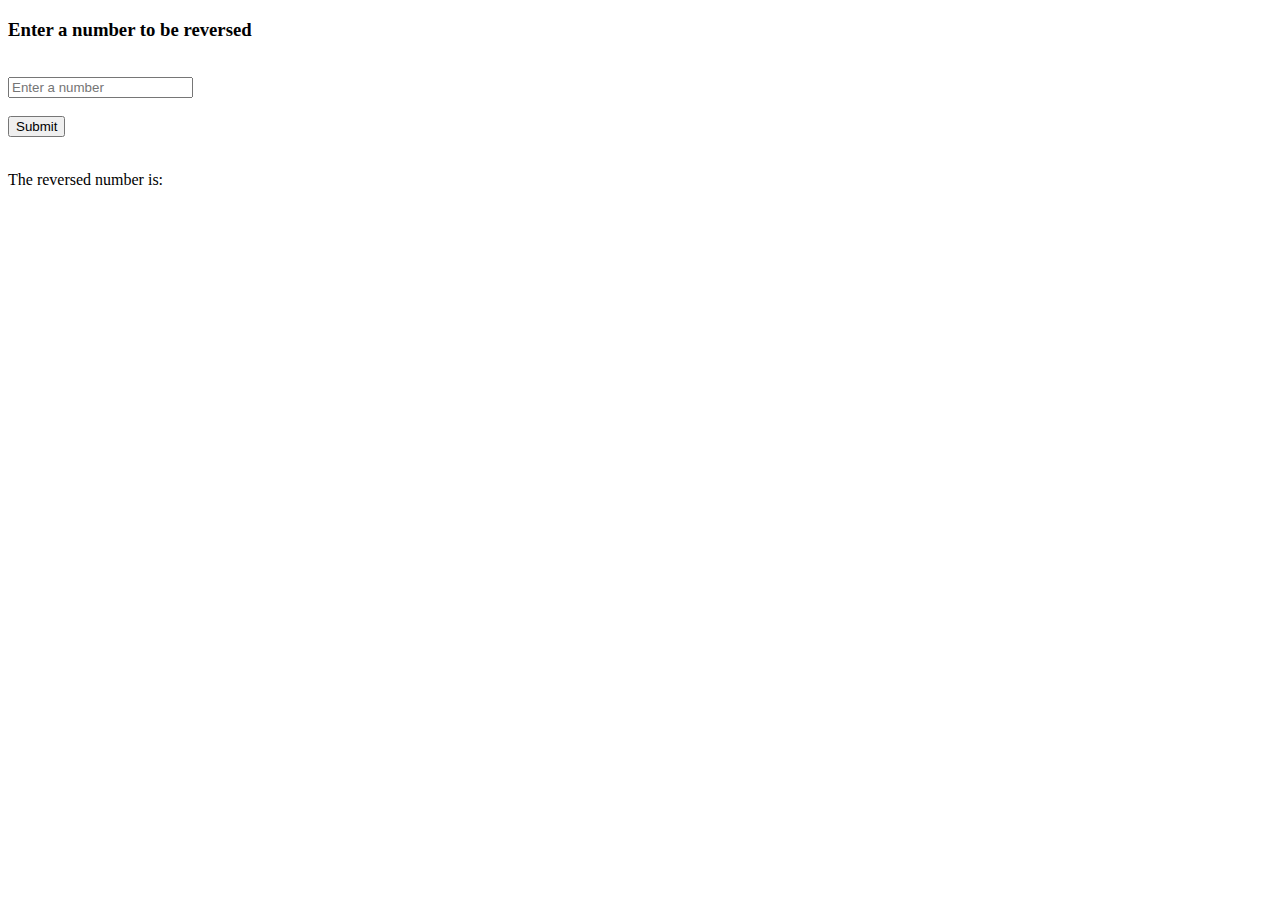
<file: task-1-js.html>
<!DOCTYPE html>
<html lang="en">
<head>
    <meta charset="UTF-8">
    <meta name="viewport" content="width=device-width, initial-scale=1.0">
    <title>Document</title>
    <link href="https://cdn.jsdelivr.net/npm/bootstrap@5.0.2/dist/css/bootstrap.min.css" rel="stylesheet" integrity=
    "sha384-EVSTQN3/azprG1Anm3QDgpJLIm9Nao0Yz1ztcQTwFspd3yD65VohhpuuCOmLASjC" crossorigin="anonymous">
</head>
<body>

    <h3>Enter a number to be reversed</h3><br />
    <input class=" style:width:60%;" id="num" placeholder="Enter a number"/>

    <br /><br />
    <button class=" p-2" onclick="return f1()">Submit</button>
    <br /><br />
    
    <p id="p1">The reversed number is: </p>
    
    <p id="p2"></p>

    <script>

        function f1()
        {
            let number= document.getElementById("num").value;

            let temp = 0;

            while(number !=0)
            {
                temp = temp*10 + number%10;

                number = Math.floor(number/10);


                document.getElementById("p2").innerHTML = `<p class="text-warning">`+ temp;
            }

        }

    </script>
</body>
</html>
</file>
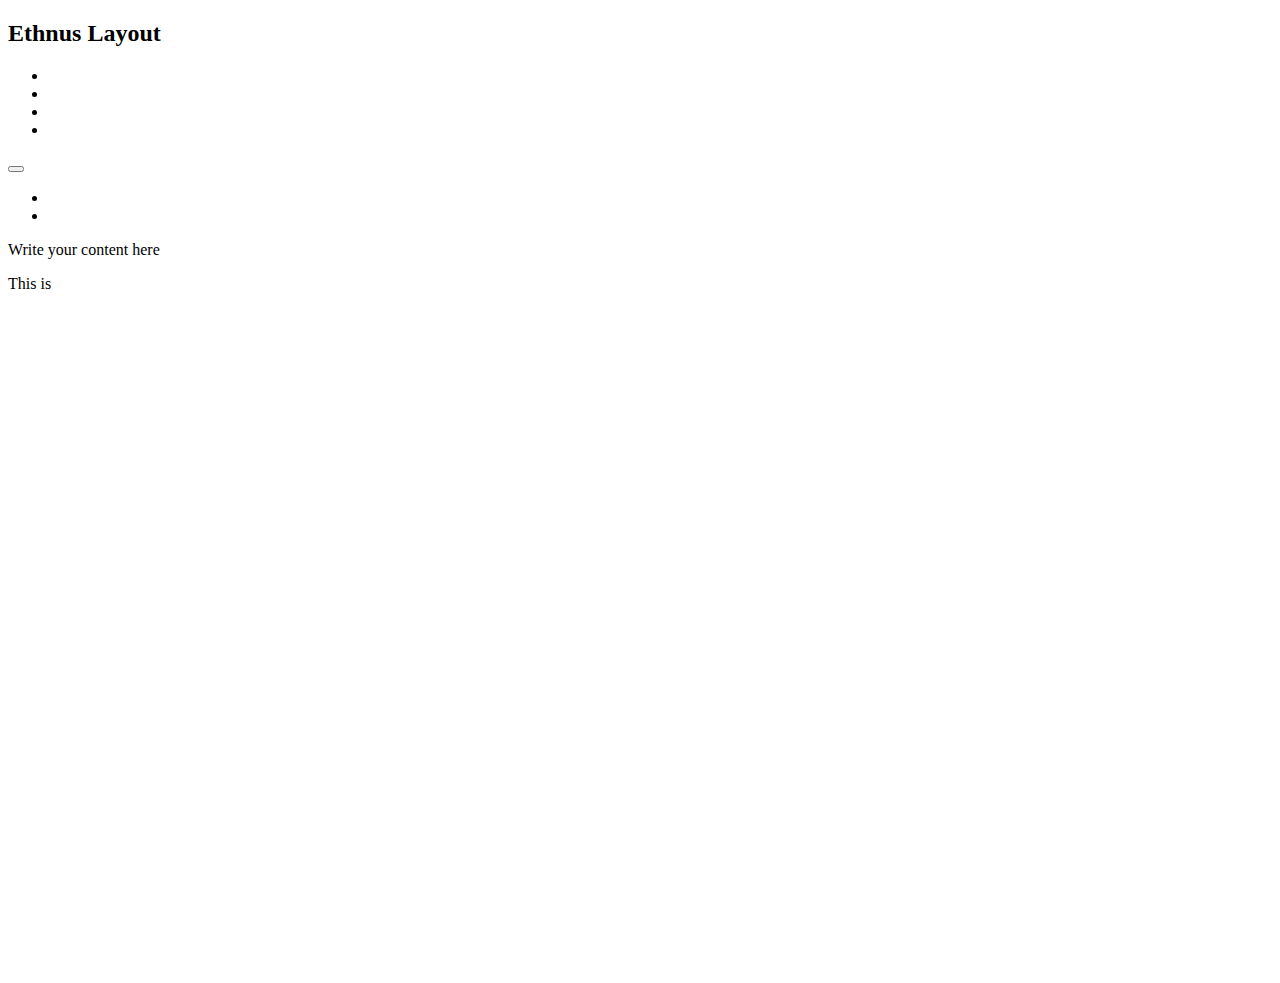
<file: task-1.html>
<!DOCTYPE html>
<html lang="en">
<head>
    <meta charset="UTF-8">
    <meta name="viewport" content="width=device-width, initial-scale=1.0">
    <title>Document</title>
    <link href="https://cdn.jsdelivr.net/npm/bootstrap@5.0.2/dist/css/bootstrap.min.css" rel="stylesheet" integrity=
    "sha384-EVSTQN3/azprG1Anm3QDgpJLIm9Nao0Yz1ztcQTwFspd3yD65VohhpuuCOmLASjC" crossorigin="anonymous">

    <style>
        .text
        {
            height: 700px;
        }

        .navbar ul li a
        {
            color:white !important;
        }


    </style>
    
</head>
<body>

    <div class="text-center bg-info py-1">
        <h2>Ethnus Layout</h2>
    </div>

    <nav class="navbar navbar-expand-lg bg-secondary navbar-light py-1">
        <div class="container-fluid">
            
            <ul  class="list-unstyled navbar-nav me-auto">
                <li class="nav-item"><a class="nav-link" href="#">HOME</a></li>
                <li class="nav-item"><a class="nav-link" href="#">MENU</a></li>
                <li class="nav-item"><a class="nav-link" href="#">ABOUT</a></li>
                <li class="nav-item"><a class="nav-link" href="#">CONTACT</a></li>
            </ul>
            <button class="navbar-toggler" type="button" 
            data-bs-toggle="collapse" 
            data-bs-target="#navmenu">

            <span class="navbar-toggler-icon"></span>

            </button>

            <div class="collapse navbar-collapse" id="navmenu">

                <ul class="navbar-nav ms-auto">

                    
                    <li class="nav-item"><a href="#team" class="nav-link">SIGNUP</a></li>
                    <li class="nav-item"><a href="#contact_us" class="nav-link">LOGIN</a></li>
                    
                </ul>
            </div>

        </div>

    </nav>

    <div class="container-fluid">
        <div class="row">
            <div class="col-lg-10">
                <p class="text-center">Write your content here</p>
            </div>

            <div class="col-lg-2 bg-dark text">
                <p class="text-center text-light text">This is</p>
            </div>
        </div>
    </div>
    
</body>
</html>
</file>
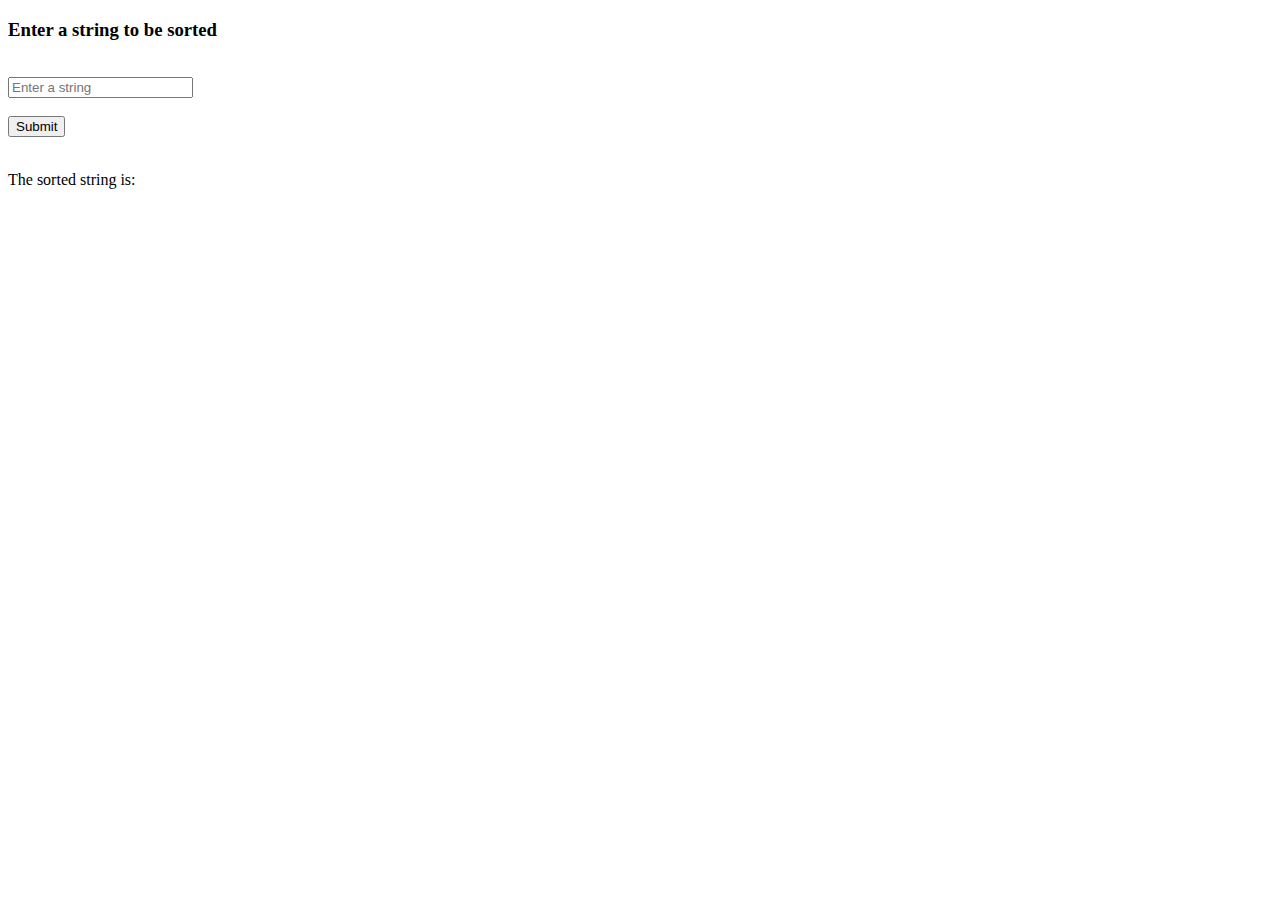
<file: task-2-js.html>
<!DOCTYPE html>
<html lang="en">
<head>
    <meta charset="UTF-8">
    <meta name="viewport" content="width=device-width, initial-scale=1.0">
    <title>Document</title>
    <link href="https://cdn.jsdelivr.net/npm/bootstrap@5.0.2/dist/css/bootstrap.min.css" rel="stylesheet" integrity=
    "sha384-EVSTQN3/azprG1Anm3QDgpJLIm9Nao0Yz1ztcQTwFspd3yD65VohhpuuCOmLASjC" crossorigin="anonymous">
</head>
<body>

    <h3>Enter a string to be sorted</h3><br />
    <input class=" style:width:60%;" type="text" id="num" placeholder="Enter a string"/>

    <br /><br />
    <button class=" p-2" onclick="return f2()">Submit</button>
    <br /><br />
    
    <p id="p1">The sorted string is: </p>
    
    <p id="p2"></p>

    <script>

        
        function f2()
        {
            let s= document.getElementById("num").value;
            
            let temp = f1(s);
            document.getElementById("p2").innerHTML = temp;

            return false;
        }

        function f1(string)
        {

            return string.split("").sort().join("");

        }

    </script>
</body>
</html>
</file>
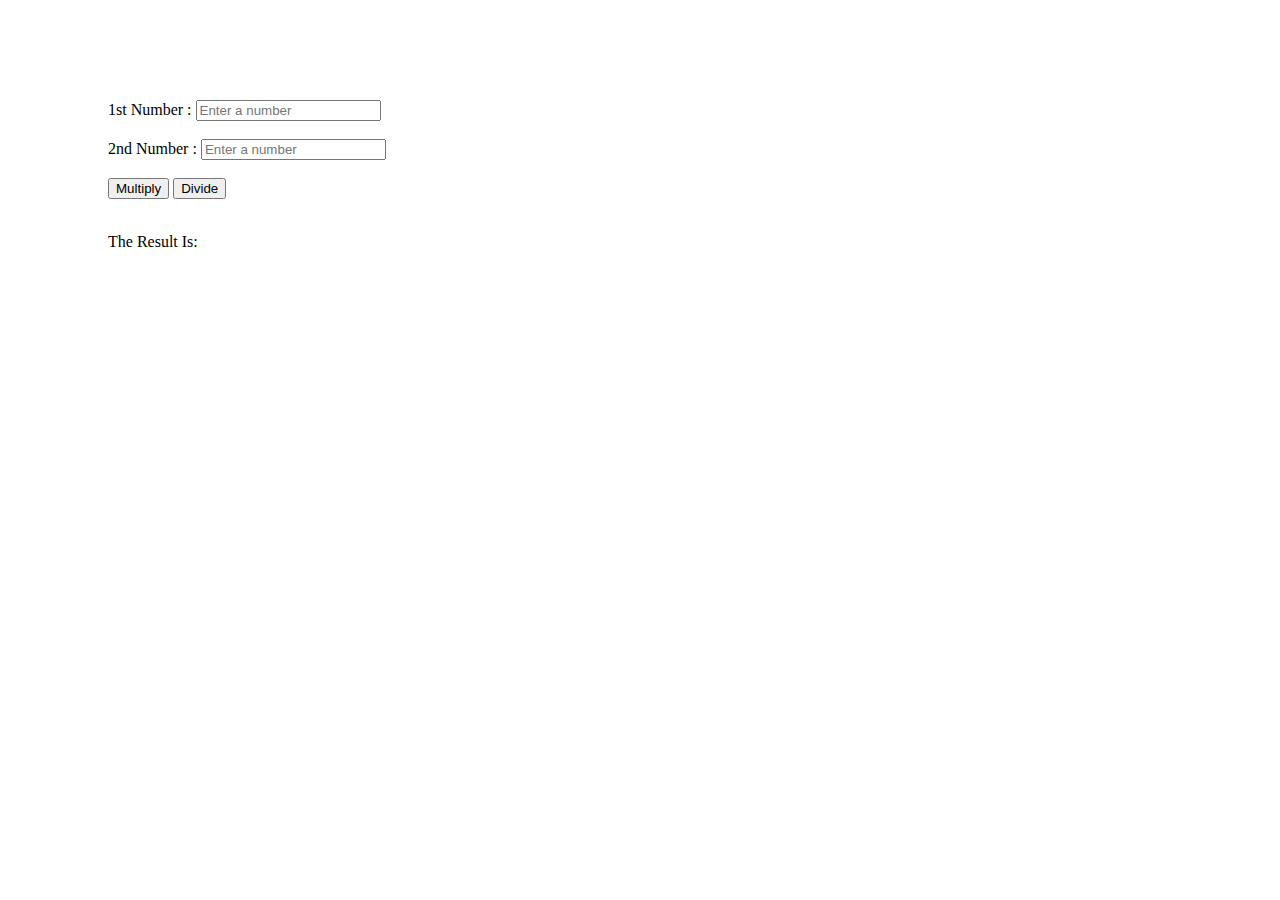
<file: task-3-js.html>
<!DOCTYPE html>
<html lang="en">
<head>
    <meta charset="UTF-8">
    <meta name="viewport" content="width=device-width, initial-scale=1.0">
    <title>Document</title>
    <link href="https://cdn.jsdelivr.net/npm/bootstrap@5.0.2/dist/css/bootstrap.min.css" rel="stylesheet" integrity=
    "sha384-EVSTQN3/azprG1Anm3QDgpJLIm9Nao0Yz1ztcQTwFspd3yD65VohhpuuCOmLASjC" crossorigin="anonymous">
</head>
<body>

    <div style="margin:100px 100px;">

        <span>1st Number : </span>
        <input type="text" id="i1" placeholder="Enter a number" /></body><br><br>
        <span>2nd Number :</span>
        <input type="text" id="i2" placeholder="Enter a number" />
        <br><br>
        <button id="b1" onclick="f1()">Multiply</button>
        <button id="b2" onclick="f2()">Divide</button> <br/><br>
        
        <p>The Result Is: </p>
        <p id="p1"></p>
    </div>

        

    <script>

        

        function f1()
        {
            let num1= document.getElementById("i1").value;
            let num2 = document.getElementById("i2").value;

            let num3 = num1*num2;

            document.getElementById("p1").innerHTML = `<p class="text-danger">`+ num3;

        }

        function f2()
        {
            let num1= document.getElementById("i1").value;
            let num2 = document.getElementById("i2").value;

            let num3= num1/num2;

            document.getElementById("p1").innerHTML = `<p class="text-danger">`+ num3;
        }

    </script>
</body>
</html>
</file>
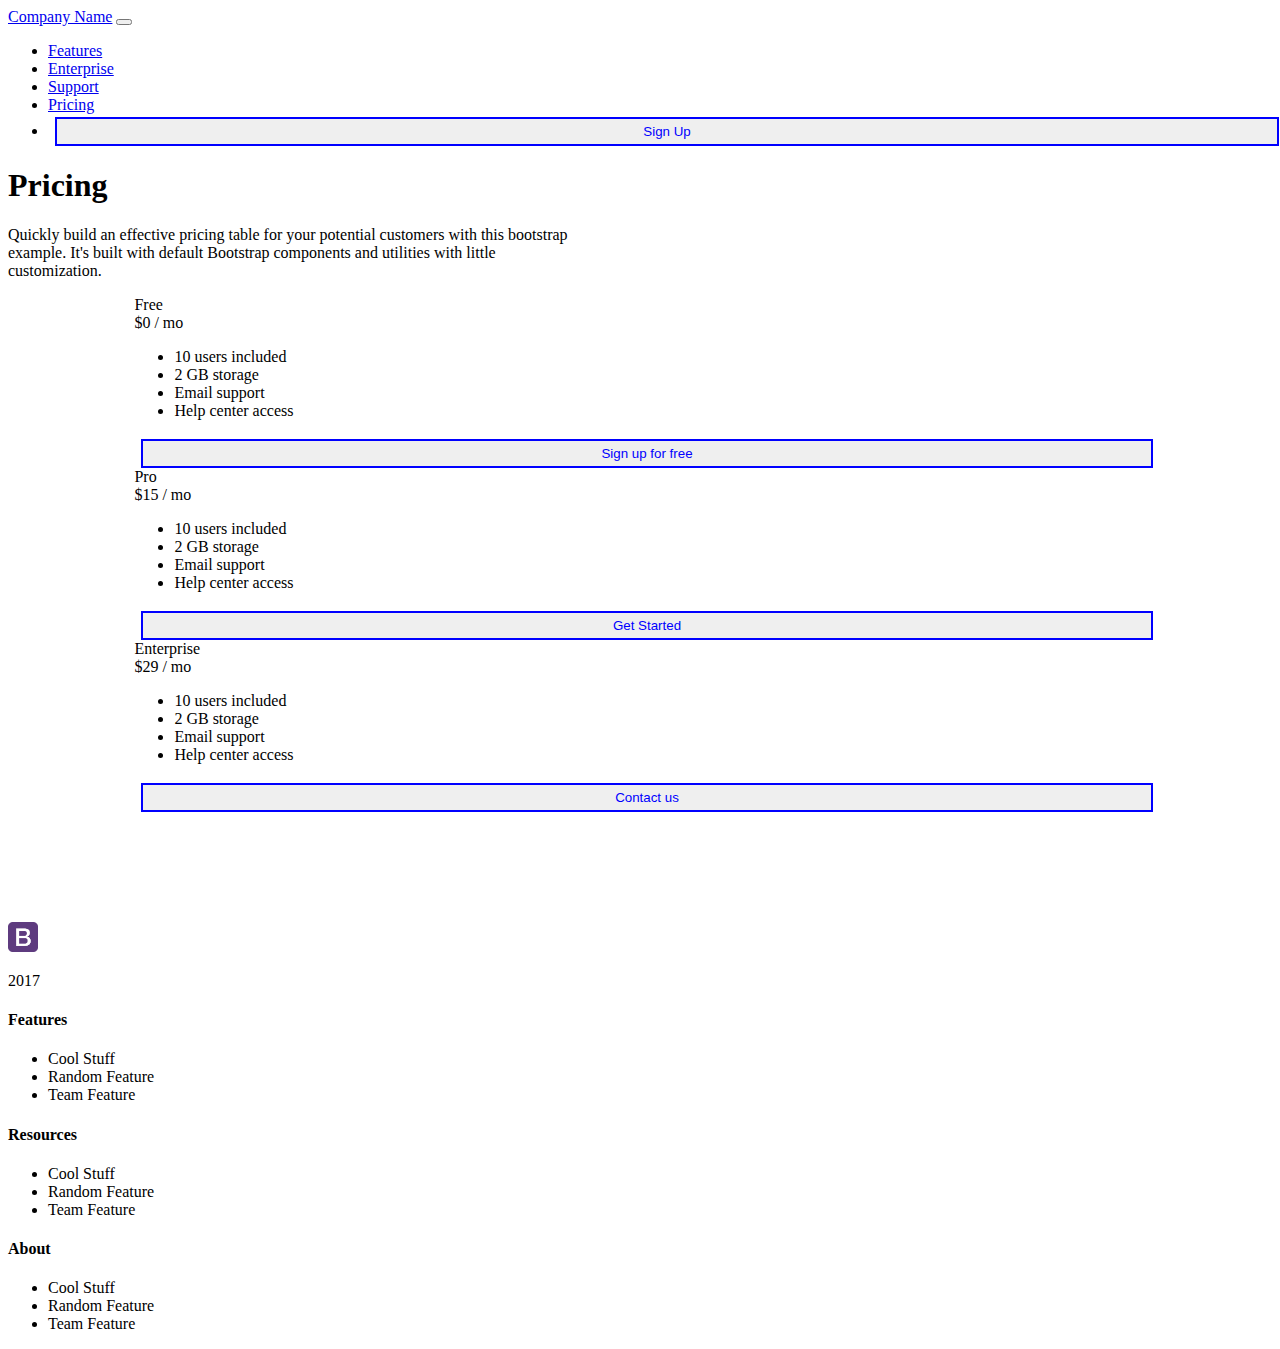
<file: task-3.html>
<!DOCTYPE html>
<html lang="en">
<head>
    <meta charset="UTF-8">
    <meta name="viewport" content="width=device-width, initial-scale=1.0">
    <title>Document</title>
    <link href="https://cdn.jsdelivr.net/npm/bootstrap@5.0.2/dist/css/bootstrap.min.css" rel="stylesheet" integrity=
    "sha384-EVSTQN3/azprG1Anm3QDgpJLIm9Nao0Yz1ztcQTwFspd3yD65VohhpuuCOmLASjC" crossorigin="anonymous">

    <style>
        .main-btn
        {
            color:blue;
            border:none;
            border:2px solid blue;
            margin-top: 3px;
            margin-left:7px;
            padding:5px 10px;
            
        }

        .about
        {
            width:45%;
        }

        .main-btn
        {
            width:100%;
        }

        .body-center
        {
            width:80%;
            margin:0 auto;
        }

        .wrapper
        {
            padding-top:30px;

        }



        .img-boot
        {
            width:30px;
        }

        .footer
        {
            width:60% !important;
        }

        .bor
        {
            border-top:2px solid black;
        }
    </style>

</head>
<body>

    <nav class="navbar navbar-expand-lg bg-light navbar-light py-3  shadow-sm">
        <div class="container">
            <a href="#" class="navbar-brand">Company Name</a>

            <button class="navbar-toggler" type="button" 
            data-bs-toggle="collapse" 
            data-bs-target="#navmenu">

            <span class="navbar-toggler-icon"></span>

            </button>

            <div class="collapse navbar-collapse" id="navmenu">

                <ul class="navbar-nav ms-auto">

                    <li class="nav-item"><a href="#home" class="nav-link">Features</a></li>
                    <li class="nav-item"><a href="#about" class="nav-link">Enterprise</a></li>
                    <li class="nav-item"><a href="#services" class="nav-link">Support</a></li>
                    <li class="nav-item"><a href="#team" class="nav-link">Pricing</a></li>
                    
                    <li><button  class="main-btn rounded">Sign Up</button></li>
                </ul>
            </div>

        </div>
    </nav>

    <div class="container">
        <div class="text-center mx-auto mt-5 about">
            <h1>Pricing</h1>
            <p > Quickly build an effective pricing table for your potential customers with this bootstrap example.
                It's built with default Bootstrap components and utilities with little customization.
            </p>
        </div>
    </div>

    <div class="container mt-5">

        <div class="row body-center justify-content-md-center">
            

                <div class=" card col-lg-3 me-3 shadow-sm">
                    <div class="card-header h4 text-secondary text-center">
                        Free
                    </div>
    
                    <div class="card-body">
    
                        <div class="card-title  text-center">
                            <span class="h1">$0</span ><span class="h2 text-secondary"> / mo</span>
                        </div>
    
                        <ul class="list-unstyled text-center">
                            <li class="">10 users included</li>
                            <li class="">2 GB storage</li>
                            <li class="">Email support</li>
                            <li class="">Help center access</li>
                        </ul>
    
                        <button class="text-primary bg-light border-primary main-btn rounded">Sign up for free</button>
                        
                    </div>
                    
                </div>
    
    
                <div class=" card col-lg-3 me-3 shadown-sm">
                    <div class="card-header h4 text-secondary text-center">
                        Pro
                    </div>
    
                    <div class="card-body">
    
                        <div class="card-title  text-center">
                            <span class="h1">$15</span><span class="h2 text-secondary"> / mo</span>
                        </div>
    
                        <ul class="list-unstyled text-center">
                            <li class="">10 users included</li>
                            <li class="">2 GB storage</li>
                            <li class="">Email support</li>
                            <li class="">Help center access</li>
                        </ul>
    
                        <button class="text-light bg-primary main-btn rounded">Get Started</button>
                        
                    </div>
                    
                </div>
    
                <div class=" card col-lg-3 mx-2 shadow-sm">
                    <div class="card-header h4 text-secondary text-center">
                            Enterprise
                    </div>
    
                    <div class="card-body">
    
                        <div class="card-title  text-center">
                            <span class="h1">$29</span ><span class="h2 text-secondary"> / mo</span>
                        </div>
    
                        <ul class="list-unstyled text-center">
                            <li class="">10 users included</li>
                            <li class="">2 GB storage</li>
                            <li class="">Email support</li>
                            <li class="">Help center access</li>
                        </ul>
    
                        <button class="text-light bg-primary main-btn rounded">Contact us</button>
                        
                    </div>
                    
                </div>
            


        </div>
    </div>

    <div class=" border border-start- 0 border-end-0 bottom-bottom-0" style="margin-top: 80px; text-muted">

    </div>

    <div class="container mt-5 wrapper footer">
        <div class="row">

            <div class="col-lg-3">
                <img src="../images/boot.png" class="img-boot"/>
                <p>2017</p>
            </div>
            <div class="col-lg-3">
                <h4>Features</h4>
                <ul class="list-unstyled text-muted">
                    <li>Cool Stuff</li>
                    <li>Random Feature</li>
                    <li>Team Feature</li>
                </ul>
                
            </div>
            <div class="col-lg-3">
                <h4>Resources</h4>
                <ul class="list-unstyled text-muted">
                    <li>Cool Stuff</li>
                    <li>Random Feature</li>
                    <li>Team Feature</li>
                </ul>
                
            </div>
            <div class="col-lg-3">
                <h4>About</h4>
                <ul class="list-unstyled text-muted">
                    <li>Cool Stuff</li>
                    <li>Random Feature</li>
                    <li>Team Feature</li>
                </ul>
                
            </div>

        </div>

    </div>


    
</body>
</html>
</file>
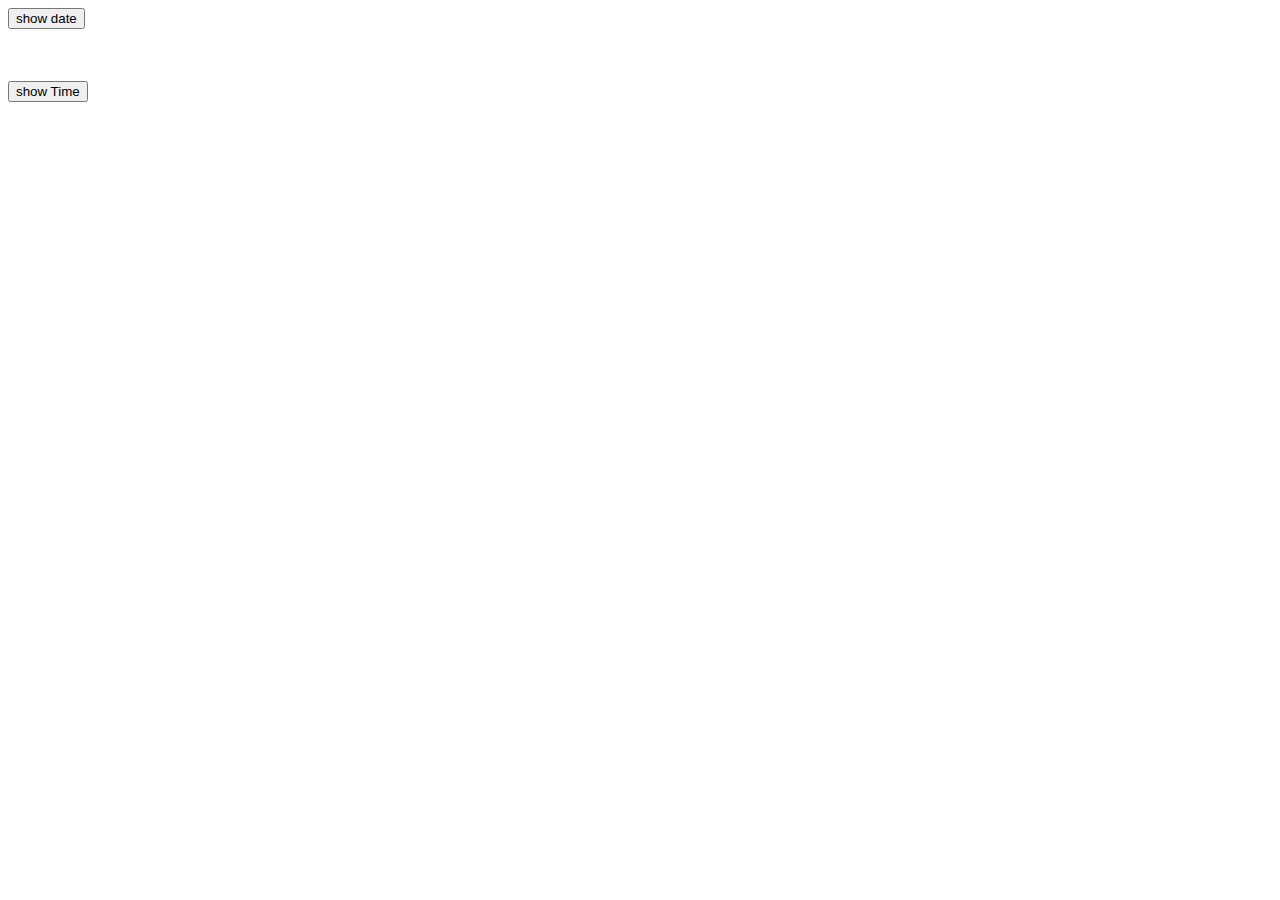
<file: task-4-js.html>
<!DOCTYPE html>
<html lang="en">
<head>
    <meta charset="UTF-8">
    <meta name="viewport" content="width=device-width, initial-scale=1.0">
    <title>Document</title>
</head>
<body>

    <button class="button" onclick="document.getElementById('span1').innerHTML = f1()">show date</button><br>
    <p id="span1" class="s1"></p><br><br>

    
    <button type="button" onclick="document.getElementById('s2').innerHTML = Date()">show Time</button><br>
        <span id="s2"></span>
    

    <script>

        function f1()
        {

            const monthNames = ["January", "February", "March", "April", "May", "June",
  "July", "August", "September", "October", "November", "December"];
  
            var d = new Date();
            var curr= monthNames[d.getMonth()]

            var tex = d.getDate() +'/'+ curr
            + '/' + d.getFullYear();

            return tex;

        }

        
    </script>
</body>
</html>
</file>
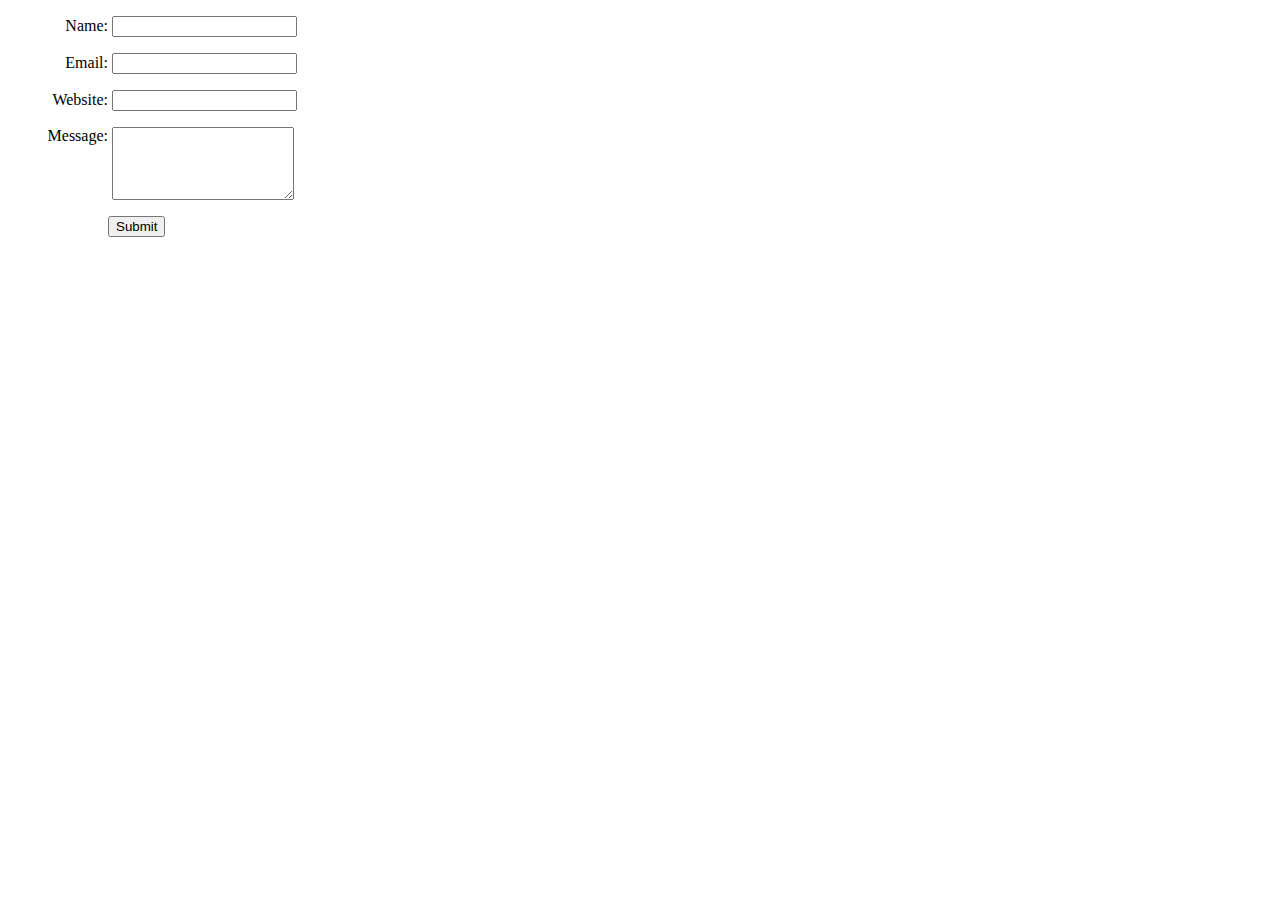
<file: task-5-js.html>
<!DOCTYPE html>
<html lang="en">
<head>
    <meta charset="UTF-8">
    <meta name="viewport" content="width=device-width, initial-scale=1.0">
    <title>Document</title>
    <style>
        #contact label
        {
            display: inline-block;
            width: 100px;
            text-align: right;
        }
        #contact_submit
        {
            padding-left: 100px;
        }
        #contact div
        {
            margin-top: 1em;
        }
        textarea
        {
            vertical-align: top;
            height: 5em;
        }

        .error{
            display: none;
            margin-left: 10px;
        }		
        

        .error_show{
            color: red;
            margin-left: 10px;
        }

        input.invalid, textarea.invalid{
            border: 2px solid red;
        }

        input.valid, textarea.valid{
            border: 2px solid green;
        }



        
    </style>
</head>
<body>
    <form id="contact" onsubmit="return f1()">
        <!-- Name -->
        <div >
            <label for="name">Name:</label>
            <input type="text" id="name" name="name"></input>
            <span id="i1"></span>
        </div>
        <!-- Email -->
        <div>
            <label for="email">Email:</label>
            <input type="text" id="email" name="email"></input>
            <span id="i2"></span>				
        </div>						
        <!--Website -->
        <div>
            <label for="website">Website:</label>
            <input type="text" id="website" name="website"></input>
            <span id="i3"></span>									
        </div>						
        <!-- Message -->
        <div>
            <label for="message">Message:</label>
            <textarea id="message" name="message"></textarea>
            <span id="i4"></span>												
        </div>					
        <!-- Submit Button -->
        <div id="contact_submit">				
            <button type="submit" >Submit</button>
        </div>
    </form>

    <script>

        function f1()
        {
            var name= document.getElementById("name").value;
            var email= document.getElementById("email").value;
            var website= document.getElementById("website").value;
            var message= document.getElementById("message").value;
            var ans=true;
            var regName = /^[a-zA-Z]+ [a-zA-Z]+$/;


            if(!regName.test(name)){
                    document.getElementById("i1").innerHTML=`<span style="color:red;">  This field is required</span>`;
                    document.getElementById("name").style.borderColor="red";
                    ans=false;
            }

            if(email.length ==0)
            {
                document.getElementById("i2").innerHTML=`<span style="color:red;">  A valid email is required</span>`;
                document.getElementById("email").style.borderColor="red";
                ans=false;
            }
            else
            {

                atpos = email.indexOf("@");
                dotpos = email.lastIndexOf(".");
                
                if (atpos < 1 || ( dotpos - atpos < 2 )) {
    
                    document.getElementById("i2").innerHTML=`<span style="color:red;">  A valid email is required</span>`;
                    document.getElementById("email").style.borderColor="red";
                    ans=false;
                }

            }

            if(!isValidUrl(website))
            {
                document.getElementById("i3").innerHTML=`<span style="color:red;">  A valid url is required</span>`;
                document.getElementById("email").style.borderColor="red";
                ans=false;

            }

            if(message.length ==0)
            {
                document.getElementById("i4").innerHTML=`<span style="color:red;">  This field is required</span>`;
                document.getElementById("message").style.borderColor="red";
                ans=false;

            }

            return ans;
            
        }
        function isValidUrl(string) 
        {
            try {
                new URL(string);
                return true;
            } 
            catch (err) {
                return false;
            }
        }



    </script>
</body>
</html>
</file>
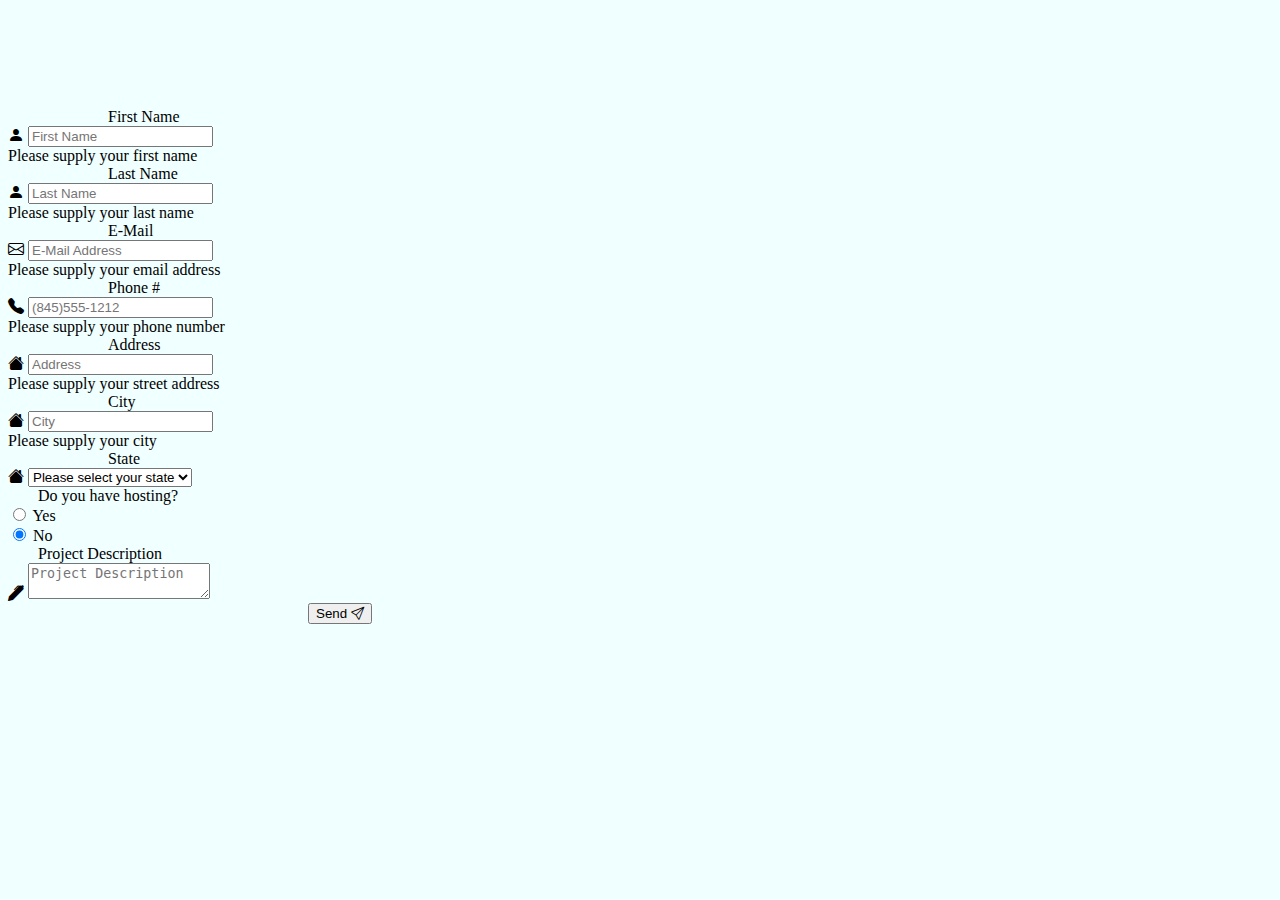
<file: task-5.html>
<!DOCTYPE html>
<html lang="en">
<head>
    <meta charset="UTF-8">
    <meta name="viewport" content="width=device-width, initial-scale=1.0">
    <title>Document</title>
    <link href="https://cdn.jsdelivr.net/npm/bootstrap@5.0.2/dist/css/bootstrap.min.css" rel="stylesheet" integrity=
    "sha384-EVSTQN3/azprG1Anm3QDgpJLIm9Nao0Yz1ztcQTwFspd3yD65VohhpuuCOmLASjC" crossorigin="anonymous">
    <link rel="stylesheet" href="https://cdn.jsdelivr.net/npm/bootstrap-icons@1.3.0/font/bootstrap-icons.css">

    <style>

        body
        {
            background-color: azure;
        }
        .container-2
        {
            height:500px;
            width:500px;
            margin-top:100px;
            margin-left:400px;
            background-color: azure;
        }
        .valid-feedback.feedback-icon,
        .invalid-feedback.feedback-icon {
            position: absolute;
            width: auto;
            bottom: 10px;
            right: 10px;
            margin-top: 0;
        }
    </style>
</head>
<body>

    <div class="container">

        <form class="needs-validation"style="padding-top: 100px;" novalidate>
            
            <div class="row">
    
                <div class="col-2" style="padding-left:100px" >
                    <span class="">First Name</span>
                </div>
    
                <div class="col-4 ">
                    <div class="input-group">
                        
                        <span class="input-group-text"><i class="bi bi-person-fill"></i></span>
                        <input type="text" class="form-control" placeholder="First Name" required/>
                        <div class="invalid-feedback">
                            Please supply your first name
                            
                        </div>
                    </div>
                </div>
            </div>
    

            <div class="row mt-3">
    
                <div class="col-2"style="padding-left:100px">
                    <span class="pe-4">Last Name</span>
                </div>
    
                <div class="col-4">
                    <div class="input-group">
                        
                        <span class="input-group-text"><i class="bi bi-person-fill"></i></span>
                        <input type="text" class="form-control" placeholder="Last Name"  required/>
                        <div class="invalid-feedback">
                            Please supply your last name
                        </div>
                    </div>
                </div>
            </div>

            
            <div class="row mt-3">
    
                <div class="col-2"style="padding-left:100px">
                    <span class="pe-4">E-Mail</span>
                </div>
    
                <div class="col-4">
                    <div class="input-group">
                        
                        <span class="input-group-text"><i class="bi bi-envelope"></i></span>
                        <input type="text" class="form-control" placeholder="E-Mail Address"  required>
                        <div class="invalid-feedback">
                            Please supply your email address
                        </div>
                    </div>
                </div>
            </div>

            <div class="row mt-3">
    
                <div class="col-2"style="padding-left:100px">
                    <span class="pe-4">Phone #</span>
                </div>
    
                <div class="col-4">
                    <div class="input-group">
                        
                        <span class="input-group-addon"><i class="bi bi-telephone-fill"></i></span>
                        <input type="text" class="form-control" placeholder="(845)555-1212"  required/>
                        <div class="invalid-feedback">
                            Please supply your phone number
                        </div>
                    </div>
                </div>
            </div>
            
            <div class="row mt-3">
    
                <div class="col-2"style="padding-left:100px">
                    <span class="pe-4">Address</span>
                </div>
    
                <div class="col-4">
                    <div class="input-group">
                        
                        <span class="input-group-text"><i class="bi bi-house-fill"></i></span>
                        <input type="text" class="form-control" placeholder="Address"  required/>
                        <div class="invalid-feedback">
                            Please supply your street address
                        </div>
                    </div>
                </div>
            </div>

            <div class="row mt-3">
    
                <div class="col-2"style="padding-left:100px">
                    <span class="pe-4">City</span>
                </div>
    
                <div class="col-4">
                    <div class="input-group">
                        
                        <span class="input-group-text"><i class="bi bi-house-fill"></i></span>
                        <input type="text" class="form-control" placeholder="City"  required/>
                        <div class="invalid-feedback">
                            Please supply your city
                        </div>
                    </div>
                </div>
            </div>

            <div class="row mt-3">
    
                <div class="col-2"style="padding-left:100px">
                    <span class="pe-4">State</span>
                </div>
    
                <div class="col-4">
                    <div class="input-group">
                        
                        <span class="input-group-text"><i class="bi bi-house-fill"></i></span>
                        <select class="form-select" aria-label="Default select example">
                            <option selected>Please select your state</option>
                            <option value="1">Himachal Pradesh</option>
                            <option value="2">Tamil Nadu</option>
                            <option value="3">New Delhi</option>
                          </select>
                          
        
                    </div>
                </div>


            </div>

            <div class="row mt-3">
    
                <div class="col-2"style="padding-left:30px">
                    <span class="pe-4">Do you have hosting?</span>
                </div>
    
                <div class="col-4">
                    <div class="form-check">
                        <input class="form-check-input" type="radio" name="flexRadioDefault" id="flexRadioDefault1">
                        <label class="form-check-label" for="flexRadioDefault1">
                          Yes
                        </label>
                    </div>
                    <div class="form-check">
                        <input class="form-check-input" type="radio" name="flexRadioDefault" id="flexRadioDefault2" checked>
                        <label class="form-check-label" for="flexRadioDefault2">
                         No
                        </label>
                    </div>
                </div>
            </div>

            <div class="row mt-3">
    
                <div class="col-2"style="padding-left:30px">
                    <span class="pe-4">Project Description</span>
                </div>
    
                <div class="col-4">
                    <div class="input-group">
                        <span class="input-group-text"><i class="bi bi-pen-fill"></i></span>
                        <textarea class="form-control" aria-label="With textarea" placeholder="Project Description"  ></textarea>
                      </div>
                </div>
            </div>

                <button type="submit" class="btn bg-warning mt-3 text-white" style="margin-left: 300px;">Send <i class="bi bi-send"></i></button>
            

            
    
    
        </form>
    </div>

    <script>
        (function () {
    'use strict'

    // Fetch all the forms we want to apply custom Bootstrap validation styles to
            var forms = document.querySelectorAll('.needs-validation')

    // Loop over them and prevent submission
    Array.prototype.slice.call(forms)
        .forEach(function (form) {
        form.addEventListener('submit', function (event) {
            if (!form.checkValidity()) {
            event.preventDefault()
            event.stopPropagation()
            }

            form.classList.add('was-validated')
        }, false)
        })
    })()
</script>


</body>
</html>
</file>
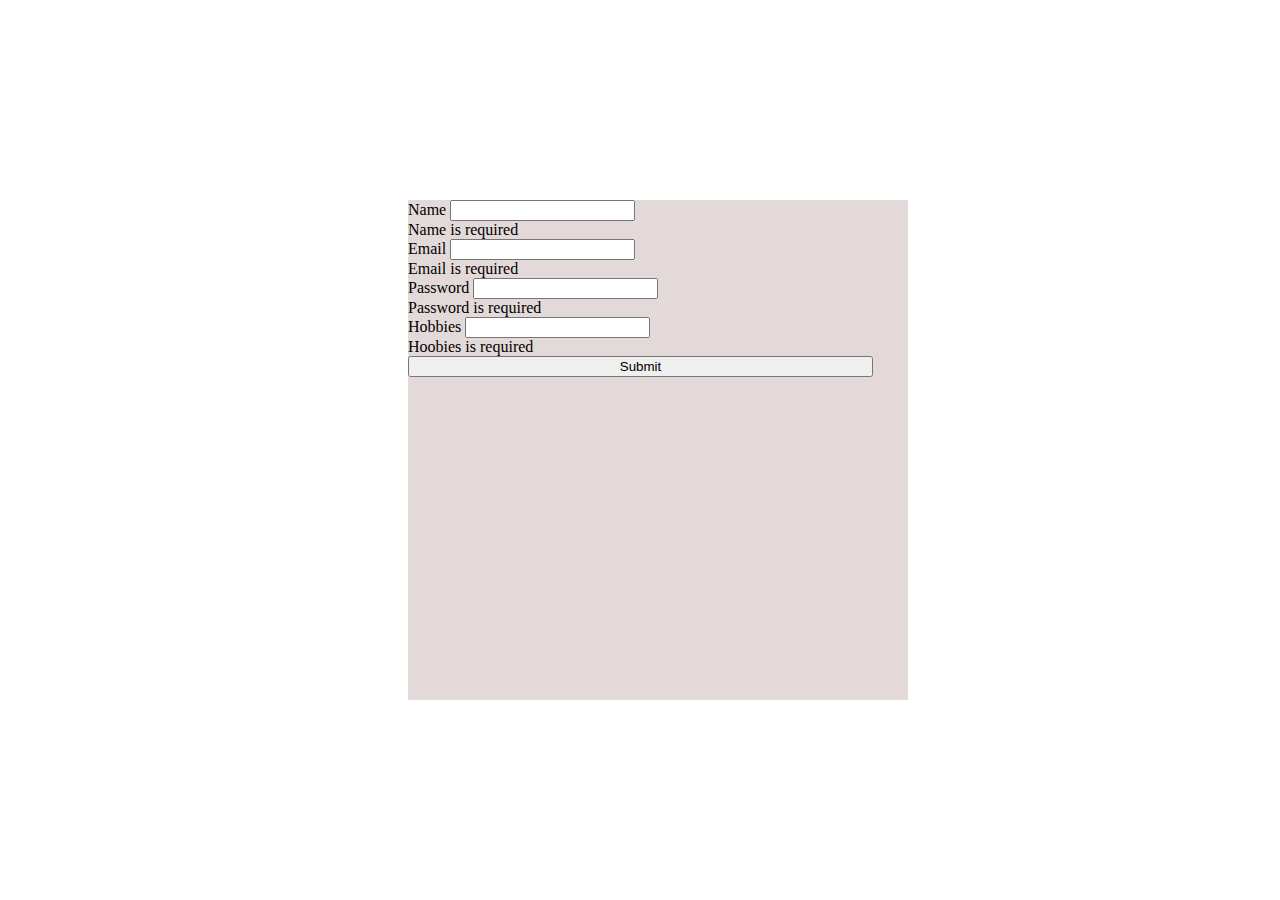
<file: task-6.html>
<!DOCTYPE html>
<html lang="en">
<head>
    <meta charset="UTF-8">
    <meta name="viewport" content="width=device-width, initial-scale=1.0">
    <title>Document</title>
    <link href="https://cdn.jsdelivr.net/npm/bootstrap@5.0.2/dist/css/bootstrap.min.css" rel="stylesheet" integrity=
    "sha384-EVSTQN3/azprG1Anm3QDgpJLIm9Nao0Yz1ztcQTwFspd3yD65VohhpuuCOmLASjC" crossorigin="anonymous">
    <link rel="stylesheet" href="https://cdn.jsdelivr.net/npm/bootstrap-icons@1.3.0/font/bootstrap-icons.css">

    <style>
        .container-2
        {
            height: 500px;
            width: 500px;
            background-color: rgba(220, 206, 206, 0.772);
            margin-top: 200px;
            margin-left: 400px;
        }
    </style>
</head>
<body>

        <div class="container-2">
            
            <form class="needs-validation mx-2" novalidate >

                <div class="px-3">
                    <label for="input1" class="form-label">Name</label>
                    <input type="text" class="form-control mb-3" id="input1" placeholder="" >
                    <div class="invalid-feedback">
                        Name is required
                    </div>
                  
                    <label for="input2" class="form-label">Email</label>
                    <input type="email" class="form-control mb-3" id="input2" placeholder="" >
                    <div class="invalid-feedback">
                        Email is required
                    </div>
                    <label for="input1" class="form-label">Password</label>
                    <input type="password" class="form-control mb-3" id="input3" placeholder="" >
                    <div class="invalid-feedback">
                        Password is required
                    </div>
                    <label for="input1" class="form-label">Hobbies</label>
                    <input type="number" class="form-control" id="input4" placeholder="" >
                    <div class="invalid-feedback">
                        Hoobies is required
                    </div>
                   
                        <button type="submit" class="bg-danger text-white mt-4 btn-lg" style="width: 465px;">Submit</button>
               
                </div>
            </form>

            
              
        </div>

        <script>
                    (function () {
                'use strict'

                // Fetch all the forms we want to apply custom Bootstrap validation styles to
                        var forms = document.querySelectorAll('.needs-validation')

                // Loop over them and prevent submission
                Array.prototype.slice.call(forms)
                    .forEach(function (form) {
                    form.addEventListener('submit', function (event) {
                        if (!form.checkValidity()) {
                        event.preventDefault()
                        event.stopPropagation()
                        }

                        form.classList.add('was-validated')
                    }, false)
                    })
                })()
        </script>
   
</body>
</html>
</file>
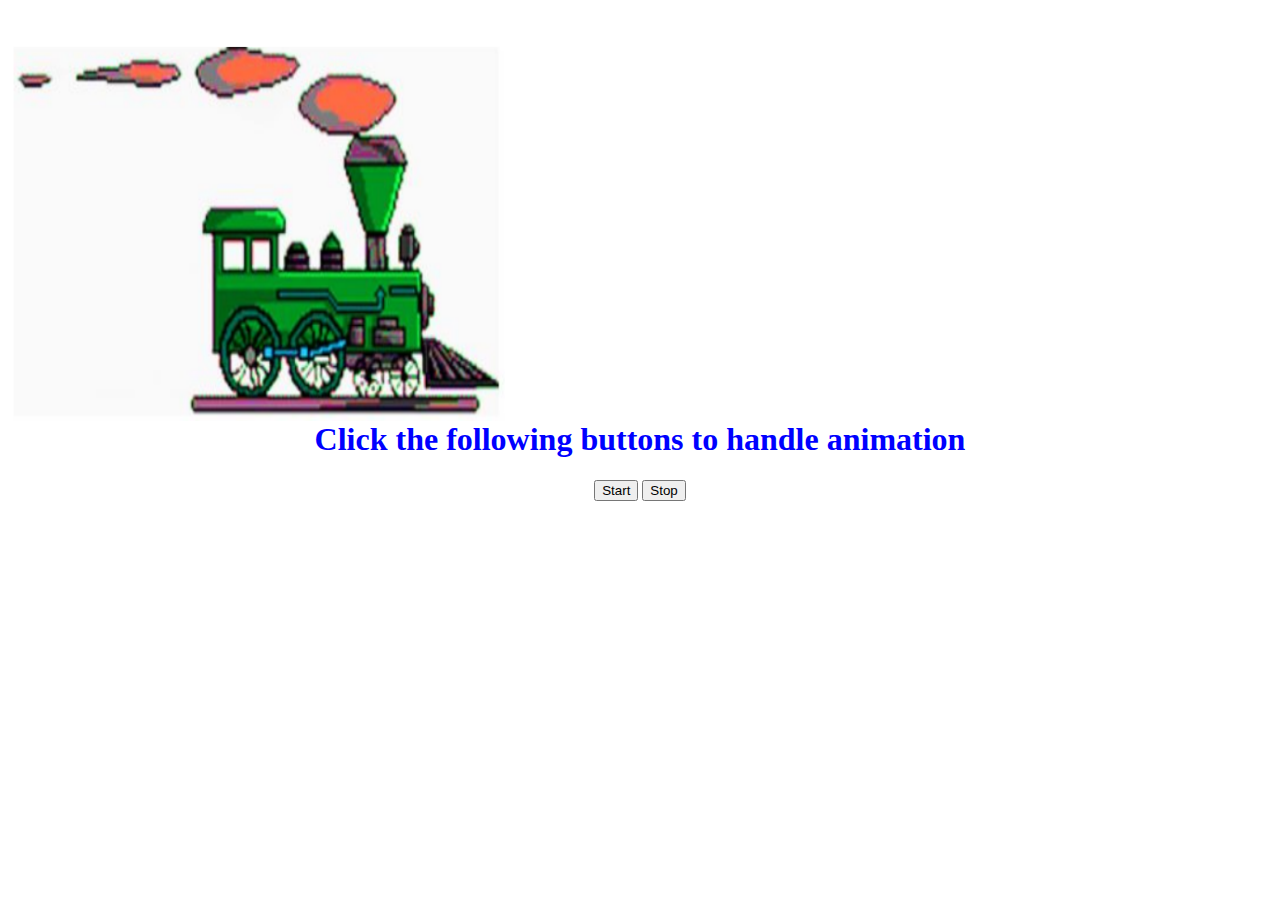
<file: task-7-js.html>
<!DOCTYPE html>
<html lang="en">
<head>
    <meta charset="UTF-8">
    <meta name="viewport" content="width=device-width, initial-scale=1.0">
    <title>Document</title>

    <style>

        .container
        {
            position:relative;
            top:400px;
        }

        #animate
        {
            position:absolute;
            width:500px;
            height:400px;
        }


    </style>
</head>

<body>

    
    <img src="./images/train.png" id="animate" class="animation" width="30%">

    <div class="container">
        <center>
            <h1 style="color:blue;">Click the following buttons to handle animation</h1>
    
            <button class="button" onclick="start_animation()">Start</button>
            <button class="button" onclick="stop()">Stop</button>
        </center>

    </div>

    <script>
        let id= null;
        const ele = document.getElementById("animate");
        var paused=false; var start = false;
        let pos =0;
        clearInterval(id);
        id = setInterval(frame,5);

        function frame()
        {
            if(!paused && start)
            {
                if(pos == 1000)
                {
                    clearInterval(id);
                    ele.style.left=0;
                }
                else
                {
                    pos+=1;
                    ele.style.left =pos+'px';
                }

            }
        }

        function start_animation()
        {

            start=true;
            paused=false;

        }

        function stop()
        {
            paused=true;
        }
        </script>

</body>
</html>
</file>
<file: builerz/lib/flaticon/font/flaticon.css>
/*
  	Flaticon icon font: Flaticon
  	Creation date: 23/08/2020 07:24
  	*/

@font-face {
  font-family: "Flaticon";
  src: url("./Flaticon.eot");
  src: url("./Flaticon.eot?#iefix") format("embedded-opentype"),
       url("./Flaticon.woff2") format("woff2"),
       url("./Flaticon.woff") format("woff"),
       url("./Flaticon.ttf") format("truetype"),
       url("./Flaticon.svg#Flaticon") format("svg");
  font-weight: normal;
  font-style: normal;
}

@media screen and (-webkit-min-device-pixel-ratio:0) {
  @font-face {
    font-family: "Flaticon";
    src: url("./Flaticon.svg#Flaticon") format("svg");
  }
}

[class^="flaticon-"]:before, [class*=" flaticon-"]:before,
[class^="flaticon-"]:after, [class*=" flaticon-"]:after {   
  font-family: Flaticon;
        font-size: 20px;
font-style: normal;
margin-left: 20px;
}

.flaticon-concrete:before { content: "\f100"; }
.flaticon-worker:before { content: "\f101"; }
.flaticon-measure:before { content: "\f102"; }
.flaticon-building:before { content: "\f103"; }
.flaticon-brush:before { content: "\f104"; }
.flaticon-crane:before { content: "\f105"; }
.flaticon-call:before { content: "\f106"; }
.flaticon-calendar:before { content: "\f107"; }
.flaticon-send-mail:before { content: "\f108"; }
.flaticon-address:before { content: "\f109"; }
</file>
<file: builerz/css/style.css>
/*******************************/
/********* General CSS *********/
/*******************************/
body {
    color: #666666;
    background: #dddddd;
    font-family: 'Poppins', sans-serif;
    font-weight: 400;
}

h1,
h2, 
h3, 
h4,
h5, 
h6 {
    color: #030f27;
}

a {
    color: #666666;
    transition: .3s;
}

a:hover,
a:active,
a:focus {
    color: #fdbe33;
    outline: none;
    text-decoration: none;
}

.btn:focus {
    box-shadow: none;
}

.wrapper {
    position: relative;
    width: 100%;
    max-width: 1366px;
    margin: 0 auto;
    background: #ffffff;
}

.back-to-top {
    position: fixed;
    display: none;
    background: #fdbe33;
    color: #121518;
    width: 44px;
    height: 44px;
    text-align: center;
    line-height: 1;
    font-size: 22px;
    right: 15px;
    bottom: 15px;
    transition: background 0.5s;
    z-index: 9;
}

.back-to-top:hover {
    color: #fdbe33;
    background: #121518;
}

.back-to-top i {
    padding-top: 10px;
}

.btn {
    transition: .1s;
}


/**********************************/
/********** Top Bar CSS ***********/
/**********************************/
.top-bar {
    position: relative;
    height: 90px;
    background: #fdbe33;
}

.top-bar .logo {
    padding: 15px 0;
    text-align: left;
    overflow: hidden;
}

.top-bar .logo h1 {
    margin: 0;
    color: #030f27;
    font-size: 60px;
    line-height: 60px;
    font-weight: 700;
}

.top-bar .logo img {
    max-width: 100%;
    max-height: 60px;
}

.top-bar .top-bar-item {
    display: flex;
    align-items: center;
    justify-content: flex-end;
}

.top-bar .top-bar-icon {
    width: 40px;
    display: flex;
    align-items: center;
    justify-content: center;
}

.top-bar .top-bar-icon [class^="flaticon-"]::before {
    margin: 0;
    color: #030f27;
    font-size: 40px;
}

.top-bar .top-bar-text {
    padding-left: 15px;
}

.top-bar .top-bar-text h3 {
    margin: 0 0 5px 0;
    color: #030f27;
    font-size: 16px;
    font-weight: 400;
}

.top-bar .top-bar-text p {
    margin: 0;
    color: #030f27;
    font-size: 13px;
    font-weight: 400;
}

@media (min-width: 992px) {
    .top-bar {
        padding: 0 60px;
    }
}

@media (max-width: 991.98px) {
    .top-bar .logo {
        text-align: center;
    }
}


/**********************************/
/*********** Nav Bar CSS **********/
/**********************************/
.nav-bar {
    position: relative;
    background: #fdbe33;
    transition: .3s;
}

.nav-bar .container-fluid {
    padding: 0;
}

.nav-bar.nav-sticky {
    position: fixed;
    top: 0;
    width: 100%;
    max-width: 1366px;
    box-shadow: 0 2px 5px rgba(0, 0, 0, .3);
    z-index: 999;
}

.nav-bar .navbar {
    height: 100%;
    background: #030f27 !important;
}

.navbar-dark .navbar-nav .nav-link,
.navbar-dark .navbar-nav .nav-link:focus,
.navbar-dark .navbar-nav .nav-link:hover,
.navbar-dark .navbar-nav .nav-link.active {
    padding: 10px 10px 8px 10px;
    color: #ffffff;
}

.navbar-dark .navbar-nav .nav-link:hover,
.navbar-dark .navbar-nav .nav-link.active {
    color: #fdbe33;
    transition: none;
}

.nav-bar .dropdown-menu {
    margin-top: 0;
    border: 0;
    border-radius: 0;
    background: #f8f9fa;
}

.nav-bar .btn {
    color: #ffffff;
    border: 2px solid #ffffff;
    border-radius: 0;
}

.nav-bar .btn:hover {
    color: #030f27;
    background: #fdbe33;
    border-color: #fdbe33;
}

@media (min-width: 992px) {
    .nav-bar {
        padding: 0 75px;
    }
    
    .nav-bar.nav-sticky {
        padding: 0;
    }
    
    .nav-bar .navbar {
        padding: 20px;
    }
    
    .nav-bar .navbar-brand {
        display: none;
    }
    
    .nav-bar a.nav-link {
        padding: 8px 15px;
        font-size: 15px;
        text-transform: uppercase;
    }
}

@media (max-width: 991.98px) {
    .nav-bar .navbar {
        padding: 15px;
    }
    
    .nav-bar a.nav-link {
        padding: 5px;
    }
    
    .nav-bar .dropdown-menu {
        box-shadow: none;
    }
    
    .nav-bar .btn {
        display: none;
    }
}


/*******************************/
/******** Carousel CSS *********/
/*******************************/
.carousel {
    position: relative;
    width: 100%;
    height: calc(100vh - 170px);
    min-height: 400px;
    margin: 0 auto;
    text-align: center;
    overflow: hidden;
}

.carousel .carousel-inner,
.carousel .carousel-item {
    position: relative;
    width: 100%;
    height: 100%;
}

.carousel .carousel-item img {
    width: 100%;
    height: 100%;
    object-fit: cover;
}

.carousel .carousel-item::after {
    position: absolute;
    content: "";
    width: 100%;
    height: 100%;
    top: 0;
    left: 0;
    background: rgba(0, 0, 0, .3);
    z-index: 1;
}

.carousel .carousel-caption {
    position: absolute;
    top: 0;
    bottom: 0;
    display: flex;
    align-items: center;
    justify-content: center;
    flex-direction: column;
    height: calc(100vh - 170px);
    min-height: 400px;
}

.carousel .carousel-caption p {
    color: #ffffff;
    font-size: 30px;
    margin-bottom: 15px;
    letter-spacing: 1px;
}

.carousel .carousel-caption h1 {
    color: #ffffff;
    font-size: 60px;
    font-weight: 700;
    margin-bottom: 35px;
}

.carousel .carousel-caption .btn {
    padding: 15px 35px;
    font-size: 18px;
    font-weight: 500;
    letter-spacing: 1px;
    text-transform: uppercase;
    color: #ffffff;
    background: transparent;
    border: 2px solid #ffffff;
    border-radius: 0;
    transition: .3s;
}

.carousel .carousel-caption .btn:hover {
    color: #030f27;
    background: #fdbe33;
    border-color: #fdbe33;
}

@media (max-width: 767.98px) {
    .carousel .carousel-caption h1 {
        font-size: 40px;
        font-weight: 700;
    }
    
    .carousel .carousel-caption p {
        font-size: 20px;
    }
    
    .carousel .carousel-caption .btn {
        padding: 12px 30px;
        font-size: 18px;
        font-weight: 500;
        letter-spacing: 0;
    }
}

@media (max-width: 575.98px) {
    .carousel .carousel-caption h1 {
        font-size: 30px;
        font-weight: 500;
    }
    
    .carousel .carousel-caption p {
        font-size: 16px;
    }
    
    .carousel .carousel-caption .btn {
        padding: 10px 25px;
        font-size: 16px;
        font-weight: 400;
        letter-spacing: 0;
    }
}

.carousel .animated {
    -webkit-animation-duration: 1.5s;
    animation-duration: 1.5s;
}


/*******************************/
/******* Page Header CSS *******/
/*******************************/
.page-header {
    position: relative;
    margin-bottom: 45px;
    padding: 90px 0;
    text-align: center;
    background: #fdbe33;
}

.page-header h2 {
    position: relative;
    color: #030f27;
    font-size: 60px;
    font-weight: 700;
    margin-bottom: 20px;
    padding-bottom: 5px;
}

.page-header h2::after {
    position: absolute;
    content: "";
    width: 100px;
    height: 2px;
    left: calc(50% - 50px);
    bottom: 0;
    background: #030f27;
}

.page-header a {
    position: relative;
    padding: 0 12px;
    font-size: 22px;
    color: #030f27;
}

.page-header a:hover {
    color: #ffffff;
}

.page-header a::after {
    position: absolute;
    content: "/";
    width: 8px;
    height: 8px;
    top: -2px;
    right: -7px;
    text-align: center;
    color: #121518;
}

.page-header a:last-child::after {
    display: none;
}

@media (max-width: 991.98px) {
    .page-header {
        padding: 60px 0;
    }
    
    .page-header h2 {
        font-size: 45px;
    }
    
    .page-header a {
        font-size: 20px;
    }
}

@media (max-width: 767.98px) {
    .page-header {
        padding: 45px 0;
    }
    
    .page-header h2 {
        font-size: 35px;
    }
    
    .page-header a {
        font-size: 18px;
    }
}


/*******************************/
/******* Section Header ********/
/*******************************/
.section-header {
    position: relative;
    width: 100%;
    margin-bottom: 45px;
}

.section-header p {
    color: #fdbe33;
    font-size: 18px;
    font-weight: 600;
    margin-bottom: 5px;
}

.section-header h2 {
    margin: 0;
    position: relative;
    font-size: 50px;
    font-weight: 700;
}

@media (max-width: 767.98px) {
    .section-header h2 {
        font-size: 30px;
    }
}


/*******************************/
/********* Feature CSS *********/
/*******************************/
.feature {
    position: relative;
    margin-bottom: 45px;
}

.feature .col-md-12 {
    background: #030f27;
}
    
.feature .col-md-12:nth-child(2n) {
    color: #030f27;
    background: #fdbe33;
}

.feature .feature-item {
    min-height: 250px;
    padding: 30px;
    display: flex;
    align-items: center;
    justify-content: flex-start;
}

.feature .feature-icon {
    position: relative;
    width: 60px;
    display: flex;
    align-items: center;
    justify-content: center;
}

.feature .feature-icon::before {
    position: absolute;
    content: "";
    width: 80px;
    height: 80px;
    top: -20px;
    left: -10px;
    border: 2px dotted #ffffff;
    border-radius: 60px;
    z-index: 1;
}


.feature .feature-icon::after {
    position: absolute;
    content: "";
    width: 79px;
    height: 79px;
    top: -18px;
    left: -9px;
    background: #030f27;
    border-radius: 60px;
    z-index: 2;
}

.feature .col-md-12:nth-child(2n) .feature-icon::after {
    background: #fdbe33;
}

.feature .feature-icon [class^="flaticon-"]::before {
    position: relative;
    margin: 0;
    color: #fdbe33;
    font-size: 60px;
    line-height: 60px;
    z-index: 3;
}

.feature .feature-text {
    padding-left: 30px;
}

.feature .feature-text h3 {
    margin: 0 0 10px 0;
    color: #fdbe33;
    font-size: 25px;
    font-weight: 600;
}

.feature .feature-text p {
    margin: 0;
    color: #fdbe33;
    font-size: 18px;
    font-weight: 400;
}

.feature .col-md-12:nth-child(2n) [class^="flaticon-"]::before,
.feature .col-md-12:nth-child(2n) h3,
.feature .col-md-12:nth-child(2n) p {
    color: #030f27;
}


/*******************************/
/********** About CSS **********/
/*******************************/
.about {
    position: relative;
    width: 100%;
    padding: 45px 0;
}

.about .section-header {
    margin-bottom: 30px;
}

.about .about-img {
    position: relative;
    height: 100%;
}

.about .about-img img {
    width: 100%;
    height: 100%;
    object-fit: cover;
}

.about .about-text p {
    font-size: 16px;
}

.about .about-text a.btn {
    position: relative;
    margin-top: 15px;
    padding: 15px 35px;
    font-size: 16px;
    font-weight: 500;
    letter-spacing: 1px;
    color: #030f27;
    border-radius: 0;
    background: #fdbe33;
    transition: .3s;
}

.about .about-text a.btn:hover {
    color: #fdbe33;
    background: #030f27;
}

@media (max-width: 767.98px) {
    .about .about-img {
        margin-bottom: 30px;
        height: auto;
    }
}


/*******************************/
/********** Fact CSS ***********/
/*******************************/
.fact {
    position: relative;
    width: 100%;
    padding: 45px 0;
}

.fact .col-6 {
    display: flex;
    align-items: flex-start;
}

.fact .fact-icon {
    position: relative;
    margin: 7px 15px 0 15px;
    width: 60px;
    display: flex;
    align-items: center;
    justify-content: center;
}

.fact .fact-icon [class^="flaticon-"]::before {
    margin: 0;
    font-size: 60px;
    line-height: 60px;
    background-image: linear-gradient(#ffffff, #fdbe33);
    -webkit-background-clip: text;
    -webkit-text-fill-color: transparent;
}

.fact .fact-right .fact-icon [class^="flaticon-"]::before {
    background-image: linear-gradient(#ffffff, #030f27);
}

.fact .fact-left,
.fact .fact-right {
    padding-top: 60px;
    padding-bottom: 60px;
}

.fact .fact-text h2 {
    font-size: 35px;
    font-weight: 700;
}

.fact .fact-text p {
    margin: 0;
    font-size: 16px;
    font-weight: 600;
    text-transform: uppercase;
}

.fact .fact-left {
    color: #fdbe33;
    background: #030f27;
}

.fact .fact-right {
    color: #030f27;
    background: #fdbe33;
}

.fact .fact-left h2 {
    color: #fdbe33;
}


/*******************************/
/********* Service CSS *********/
/*******************************/
.service {
    position: relative;
    width: 100%;
    padding: 45px 0 15px 0;
}

.service .service-item {
    position: relative;
    width: 100%;
    text-align: center;
    margin-bottom: 30px;
}

.service .service-img {
    position: relative;
    overflow: hidden;
}

.service .service-img img {
    width: 100%;
}

.service .service-overlay {
    position: absolute;
    width: 100%;
    height: 100%;
    top: 0;
    left: 0;
    padding: 30px;
    display: flex;
    align-items: center;
    justify-content: center;
    background: rgba(3, 15, 39, .7);
    transition: .5s;
    opacity: 0;
}

.service .service-item:hover .service-overlay {
    opacity: 1;
}

.service .service-overlay p {
    margin: 0;
    color: #ffffff;
}

.service .service-text {
    display: flex;
    align-items: center;
    height: 60px;
    background: #030f27;
    overflow: hidden;
    white-space: nowrap;
    text-overflow: ellipsis;
}

.service .service-text h3 {
    margin: 0;
    padding: 0 15px 0 25px;
    width: calc(100% - 60px);
    font-size: 20px;
    font-weight: 700;
    color: #fdbe33;
    text-align: left;
    overflow: hidden;
    white-space: nowrap;
    text-overflow: ellipsis;
}

.service .service-item a.btn {
    width: 60px;
    height: 60px;
    padding: 3px 0 0 3px;
    display: flex;
    align-items: center;
    justify-content: center;
    font-size: 60px;
    line-height: 60px;
    font-weight: 100;
    color: #030f27;
    background: #fdbe33;
    border-radius: 0;
    transition: .3s;
}

.service .service-item:hover a.btn {
    color: #ffffff;
}


/*******************************/
/********** Video CSS **********/
/*******************************/
.video {
    position: relative;
    margin: 45px 0;
    height: 100%;
    min-height: 500px;
    background: linear-gradient(rgba(3, 15, 39, .9), rgba(3, 15, 39, .9)), url(../img/carousel-1.jpg);
    background-attachment: fixed;
    background-position: center;
    background-repeat: no-repeat;
    background-size: cover;
}

.video .btn-play {
    position: absolute;
    z-index: 1;
    top: 50%;
    left: 50%;
    transform: translateX(-50%) translateY(-50%);
    box-sizing: content-box;
    display: block;
    width: 32px;
    height: 44px;
    border-radius: 50%;
    border: none;
    outline: none;
    padding: 18px 20px 18px 28px;
}

.video .btn-play:before {
    content: "";
    position: absolute;
    z-index: 0;
    left: 50%;
    top: 50%;
    transform: translateX(-50%) translateY(-50%);
    display: block;
    width: 100px;
    height: 100px;
    background: #fdbe33;
    border-radius: 50%;
    animation: pulse-border 1500ms ease-out infinite;
}

.video .btn-play:after {
    content: "";
    position: absolute;
    z-index: 1;
    left: 50%;
    top: 50%;
    transform: translateX(-50%) translateY(-50%);
    display: block;
    width: 100px;
    height: 100px;
    background: #fdbe33;
    border-radius: 50%;
    transition: all 200ms;
}

.video .btn-play:hover:after {
    background-color: darken(#fdbe33, 10%);
}

.video .btn-play img {
    position: relative;
    z-index: 3;
    max-width: 100%;
    width: auto;
    height: auto;
}

.video .btn-play span {
    display: block;
    position: relative;
    z-index: 3;
    width: 0;
    height: 0;
    border-left: 32px solid #030f27;
    border-top: 22px solid transparent;
    border-bottom: 22px solid transparent;
}

@keyframes pulse-border {
  0% {
    transform: translateX(-50%) translateY(-50%) translateZ(0) scale(1);
    opacity: 1;
  }
  100% {
    transform: translateX(-50%) translateY(-50%) translateZ(0) scale(1.5);
    opacity: 0;
  }
}

#videoModal .modal-dialog {
    position: relative;
    max-width: 800px;
    margin: 60px auto 0 auto;
}

#videoModal .modal-body {
    position: relative;
    padding: 0px;
}

#videoModal .close {
    position: absolute;
    width: 30px;
    height: 30px;
    right: 0px;
    top: -30px;
    z-index: 999;
    font-size: 30px;
    font-weight: normal;
    color: #ffffff;
    background: #000000;
    opacity: 1;
}


/*******************************/
/*********** Team CSS **********/
/*******************************/
.team {
    position: relative;
    width: 100%;
    padding: 45px 0 15px 0;
}

.team .team-item {
    position: relative;
    margin-bottom: 30px;
    overflow: hidden;
}

.team .team-img {
    position: relative;
}

.team .team-img img {
    width: 100%;
}

.team .team-text {
    position: relative;
    padding: 25px 15px;
    text-align: center;
    background: #030f27;
    transition: .5s;
}

.team .team-text h2 {
    font-size: 20px;
    font-weight: 600;
    color: #fdbe33;
    transition: .5s;
}

.team .team-text p {
    margin: 0;
    color: #ffffff;
}

.team .team-item:hover .team-text {
    background: #fdbe33;
}

.team .team-item:hover .team-text h2 {
    color: #030f27;
    letter-spacing: 1px;
}

.team .team-social {
    position: absolute;
    width: 100px;
    top: 0;
    left: -50px;
    display: flex;
    flex-direction: column;
    font-size: 0;
}

.team .team-social a {
    position: relative;
    left: 0;
    width: 50px;
    height: 50px;
    display: flex;
    align-items: center;
    justify-content: center;
    font-size: 18px;
    color: #ffffff;
}

.team .team-item:hover .team-social a:first-child {
    background: #00acee;
    left: 50px;
    transition: .3s 0s;
}

.team .team-item:hover .team-social a:nth-child(2) {
    background: #3b5998;
    left: 50px;
    transition: .3s .1s;
}

.team .team-item:hover .team-social a:nth-child(3) {
    background: #0e76a8;
    left: 50px;
    transition: .3s .2s;
}

.team .team-item:hover .team-social a:nth-child(4) {
    background: #3f729b;
    left: 50px;
    transition: .3s .3s;
}


/*******************************/
/*********** FAQs CSS **********/
/*******************************/
.faqs {
    position: relative;
    width: 100%;
    padding: 45px 0;
}

.faqs .row {
    position: relative;
}

.faqs .row::after {
    position: absolute;
    content: "";
    width: 1px;
    height: 100%;
    top: 0;
    left: calc(50% - .5px);
    background: #716240;
}

.faqs #accordion-1 {
    padding-right: 15px;
}

.faqs #accordion-2 {
    padding-left: 15px;
}

@media(max-width: 767.98px) {
    .faqs .row::after {
        display: none;
    }
    
    .faqs #accordion-1,
    .faqs #accordion-2 {
        padding: 0;
    }
    
    .faqs #accordion-2 {
        padding-top: 15px;
    }
}

.faqs .card {
    margin-bottom: 15px;
    border: none;
    border-radius: 0;
}

.faqs .card:last-child {
    margin-bottom: 0;
}

.faqs .card-header {
    padding: 0;
    border: none;
    background: #ffffff;
}

.faqs .card-header a {
    display: block;
    padding: 10px 25px;
    width: 100%;
    color: #121518;
    font-size: 16px;
    line-height: 40px;
    border: 1px solid rgba(0, 0, 0, .1);
    transition: .5s;
}

.faqs .card-header [data-toggle="collapse"][aria-expanded="true"] {
    background: #fdbe33;
}

.faqs .card-header [data-toggle="collapse"]:after {
    font-family: 'font Awesome 5 Free';
    content: "\f067";
    float: right;
    color: #fdbe33;
    font-size: 12px;
    font-weight: 900;
    transition: .5s;
}

.faqs .card-header [data-toggle="collapse"][aria-expanded="true"]:after {
    font-family: 'font Awesome 5 Free';
    content: "\f068";
    float: right;
    color: #030f27;
    font-size: 12px;
    font-weight: 900;
    transition: .5s;
}

.faqs .card-body {
    padding: 20px 25px;
    font-size: 16px;
    background: #ffffff;
    border: 1px solid rgba(0, 0, 0, .1);
    border-top: none;
}


/*******************************/
/******* Testimonial CSS *******/
/*******************************/
.testimonial {
    position: relative;
    margin: 45px 0;
    padding: 90px 0;
    text-align: center;
    background: linear-gradient(rgba(3, 15, 39, .9), rgba(3, 15, 39, .9)), url(../img/carousel-1.jpg);
    background-attachment: fixed;
    background-position: center;
    background-repeat: no-repeat;
    background-size: cover;
}

.testimonial .container {
    max-width: 760px;
}

.about-page .testimonial {
    padding-bottom: 90px;
}

.testimonial .testimonial-slider-nav {
    position: relative;
    width: 300px;
    margin: 0 auto;
}

.testimonial .testimonial-slider-nav .slick-slide {
    position: relative;
    opacity: 0;
    transition: .5s;
}

.testimonial .testimonial-slider-nav .slick-active {
    opacity: 1;
    transform: scale(1.3);
}

.testimonial .testimonial-slider-nav .slick-center {
    transform: scale(1.8);
    z-index: 1;
}

.testimonial .testimonial-slider-nav .slick-slide img {
    position: relative;
    display: block;
    margin-top: 37px;
    width: 100%;
    height: auto;
    border-radius: 100px;
}

.testimonial .testimonial-slider {
    position: relative;
    margin-top: 15px;
    padding-top: 50px;
}

.testimonial .testimonial-slider::before {
    position: absolute;
    content: "";
    width: 60px;
    height: 50px;
    top: 0;
    left: calc(50% - 30px);
    background: url(../img/quote.png) top center no-repeat;
}

.testimonial .testimonial-slider h3 {
    color: #fdbe33;
    font-size: 22px;
    font-weight: 700;
}

.testimonial .testimonial-slider h4 {
    font-size: 14px;
    font-weight: 300;
    color: #ffffff;
    font-style: italic;
    margin-bottom: 10px;
}

.testimonial .testimonial-slider p {
    color: #ffffff;
    font-size: 16px;
    font-weight: 300;
    margin: 0;
}


/*******************************/
/*********** Blog CSS **********/
/*******************************/
.blog {
    position: relative;
    width: 100%;
    padding: 45px 0 15px 0;
}

.blog .blog-item {
    position: relative;
    width: 100%;
    text-align: center;
    margin-bottom: 30px;
}

.blog .blog-img {
    position: relative;
    overflow: hidden;
}

.blog .blog-img img {
    width: 100%;
}

.blog .blog-title {
    display: flex;
    align-items: center;
    height: 60px;
    background: #030f27;
    overflow: hidden;
    white-space: nowrap;
    text-overflow: ellipsis;
}

.blog .blog-title h3 {
    margin: 0;
    padding: 0 15px 0 25px;
    width: calc(100% - 60px);
    font-size: 18px;
    font-weight: 700;
    color: #fdbe33;
    text-align: left;
    overflow: hidden;
    white-space: nowrap;
    text-overflow: ellipsis;
}

.blog .blog-title a.btn {
    width: 60px;
    height: 60px;
    padding: 3px 0 0 3px;
    display: flex;
    align-items: center;
    justify-content: center;
    font-size: 60px;
    line-height: 60px;
    font-weight: 100;
    color: #030f27;
    background: #fdbe33;
    border-radius: 0;
    transition: .3s;
}

.blog .blog-item:hover a.btn {
    color: #ffffff;
}

.blog .blog-meta {
    position: relative;
    padding: 25px 0 10px 0;
    background: #f3f6ff;
}

.blog .blog-meta::after {
    position: absolute;
    content: "";
    width: 100px;
    height: 1px;
    left: calc(50% - 50px);
    bottom: 0;
    background: #fdbe33;
}

.blog .blog-meta p {
    display: inline-block;
    margin: 0;
    padding: 0 3px;
    font-size: 14px;
    font-weight: 300;
    font-style: italic;
    color: #666666;
}

.blog .blog-meta p a {
    margin-left: 5px;
    font-style: normal;
}

.blog .blog-text {
    padding: 10px 25px 25px 25px;
    background: #f3f6ff;
}

.blog .blog-text p {
    margin: 0;
    font-size: 16px;
}

.blog .pagination .page-link {
    color: #030f27;
    border-radius: 0;
    border-color: #fdbe33;
}

.blog .pagination .page-link:hover,
.blog .pagination .page-item.active .page-link {
    color: #fdbe33;
    background: #030f27;
}

.blog .pagination .disabled .page-link {
    color: #999999;
}


/*******************************/
/******* Single Post CSS *******/
/*******************************/
.single {
    position: relative;
    padding: 45px 0;
}

.single .single-content {
    position: relative;
    margin-bottom: 30px;
    overflow: hidden;
}

.single .single-content img {
    margin-bottom: 20px;
    width: 100%;
}

.single .single-tags {
    margin: -5px -5px 41px -5px;
    font-size: 0;
}

.single .single-tags a {
    margin: 5px;
    display: inline-block;
    padding: 7px 15px;
    font-size: 14px;
    font-weight: 400;
    color: #666666;
    border: 1px solid #dddddd;
}

.single .single-tags a:hover {
    color: #fdbe33;
    background: #030f27;
}

.single .single-bio {
    margin-bottom: 45px;
    padding: 30px;
    background: #f3f6ff;
    display: flex;
}

.single .single-bio-img {
    width: 100%;
    max-width: 100px;
}

.single .single-bio-img img {
    width: 100%;
}

.single .single-bio-text {
    padding-left: 30px;
}

.single .single-bio-text h3 {
    font-size: 20px;
    font-weight: 700;
}

.single .single-bio-text p {
    margin: 0;
}

.single .single-related {
    margin-bottom: 45px;
}

.single .single-related h2 {
    font-size: 30px;
    font-weight: 700;
    margin-bottom: 25px;
}

.single .related-slider {
    position: relative;
    margin: 0 -15px;
    width: calc(100% + 30px);
}

.single .related-slider .post-item {
    margin: 0 15px;
}

.single .post-item {
    display: flex;
    align-items: center;
    margin-bottom: 15px;
}

.single .post-item .post-img {
    width: 100%;
    max-width: 80px;
}

.single .post-item .post-img img {
    width: 100%;
}

.single .post-item .post-text {
    padding-left: 15px;
}

.single .post-item .post-text a {
    font-size: 16px;
    font-weight: 400;
}

.single .post-item .post-meta {
    display: flex;
    margin-top: 8px;
}

.single .post-item .post-meta p {
    display: inline-block;
    margin: 0;
    padding: 0 3px;
    font-size: 14px;
    font-weight: 300;
    font-style: italic;
}

.single .post-item .post-meta p a {
    margin-left: 5px;
    font-size: 14px;
    font-weight: 300;
    font-style: normal;
}

.single .related-slider .owl-nav {
    position: absolute;
    width: 90px;
    top: -55px;
    right: 15px;
    display: flex;
}

.single .related-slider .owl-nav .owl-prev,
.single .related-slider .owl-nav .owl-next {
    margin-left: 15px;
    width: 30px;
    height: 30px;
    display: flex;
    align-items: center;
    justify-content: center;
    color: #030f27;
    background: #fdbe33;
    font-size: 16px;
    transition: .3s;
}

.single .related-slider .owl-nav .owl-prev:hover,
.single .related-slider .owl-nav .owl-next:hover {
    color: #fdbe33;
    background: #030f27;
}

.single .single-comment {
    position: relative;
    margin-bottom: 45px;
}

.single .single-comment h2 {
    font-size: 30px;
    font-weight: 700;
    margin-bottom: 25px;
}

.single .comment-list {
    list-style: none;
    padding: 0;
}

.single .comment-child {
    list-style: none;
}

.single .comment-body {
    display: flex;
    margin-bottom: 30px;
}

.single .comment-img {
    width: 60px;
}

.single .comment-img img {
    width: 100%;
}

.single .comment-text {
    padding-left: 15px;
    width: calc(100% - 60px);
}

.single .comment-text h3 {
    font-size: 18px;
    font-weight: 600;
    margin-bottom: 3px;
}

.single .comment-text span {
    display: block;
    font-size: 14px;
    font-weight: 300;
    margin-bottom: 5px;
}

.single .comment-text .btn {
    padding: 3px 10px;
    font-size: 14px;
    color: #030f27;
    background: #dddddd;
    border-radius: 0;
}

.single .comment-text .btn:hover {
    background: #fdbe33;
}

.single .comment-form {
    position: relative;
}

.single .comment-form h2 {
    font-size: 30px;
    font-weight: 700;
    margin-bottom: 25px;
}

.single .comment-form form {
    padding: 30px;
    background: #f3f6ff;
}

.single .comment-form form .form-group:last-child {
    margin: 0;
}

.single .comment-form input,
.single .comment-form textarea {
    border-radius: 0;
}

.single .comment-form .btn {
    padding: 15px 30px;
    color: #030f27;
    background: #fdbe33;
}

.single .comment-form .btn:hover {
    color: #fdbe33;
    background: #030f27;
}


/**********************************/
/*********** Sidebar CSS **********/
/**********************************/
.sidebar {
    position: relative;
    width: 100%;
}

@media(max-width: 991.98px) {
    .sidebar {
        margin-top: 45px;
    }
}

.sidebar .sidebar-widget {
    position: relative;
    margin-bottom: 45px;
}

.sidebar .sidebar-widget .widget-title {
    position: relative;
    margin-bottom: 30px;
    padding-bottom: 5px;
    font-size: 30px;
    font-weight: 700;
}

.sidebar .sidebar-widget .widget-title::after {
    position: absolute;
    content: "";
    width: 60px;
    height: 2px;
    bottom: 0;
    left: 0;
    background: #fdbe33;
}

.sidebar .sidebar-widget .search-widget {
    position: relative;
}

.sidebar .search-widget input {
    height: 50px;
    border: 1px solid #dddddd;
    border-radius: 0;
}

.sidebar .search-widget input:focus {
    box-shadow: none;
}

.sidebar .search-widget .btn {
    position: absolute;
    top: 6px;
    right: 15px;
    height: 40px;
    padding: 0;
    font-size: 25px;
    color: #fdbe33;
    background: none;
    border-radius: 0;
    border: none;
    transition: .3s;
}

.sidebar .search-widget .btn:hover {
    color: #030f27;
}

.sidebar .sidebar-widget .recent-post {
    position: relative;
}

.sidebar .sidebar-widget .tab-post {
    position: relative;
}

.sidebar .tab-post .nav.nav-pills .nav-link {
    color: #fdbe33;
    background: #030f27;
    border-radius: 0;
}

.sidebar .tab-post .nav.nav-pills .nav-link:hover,
.sidebar .tab-post .nav.nav-pills .nav-link.active {
    color: #030f27;
    background: #fdbe33;
}

.sidebar .tab-post .tab-content {
    padding: 15px 0 0 0;
    background: transparent;
}

.sidebar .tab-post .tab-content .container {
    padding: 0;
}

.sidebar .sidebar-widget .category-widget {
    position: relative;
}

.sidebar .category-widget ul {
    margin: 0;
    padding: 0;
    list-style: none;
}

.sidebar .category-widget ul li {
    margin: 0 0 12px 22px; 
}

.sidebar .category-widget ul li:last-child {
    margin-bottom: 0; 
}

.sidebar .category-widget ul li a {
    display: inline-block;
    line-height: 23px;
}

.sidebar .category-widget ul li::before {
    position: absolute;
    content: '\f105';
    font-family: 'Font Awesome 5 Free';
    font-weight: 900;
    color: #fdbe33;
    left: 1px;
}

.sidebar .category-widget ul li span {
    display: inline-block;
    float: right;
}

.sidebar .sidebar-widget .tag-widget {
    position: relative;
    margin: -5px -5px;
}

.single .tag-widget a {
    margin: 5px;
    display: inline-block;
    padding: 7px 15px;
    font-size: 14px;
    font-weight: 400;
    color: #666666;
    border: 1px solid #dddddd;
}

.single .tag-widget a:hover {
    color: #fdbe33;
    background: #030f27;
}

.sidebar .image-widget {
    display: block;
    width: 100%;
    overflow: hidden;
}

.sidebar .image-widget img {
    max-width: 100%;
    transition: .3s;
}

.sidebar .image-widget img:hover {
    transform: scale(1.1);
}


/*******************************/
/******** Portfolio CSS ********/
/*******************************/
.portfolio {
    position: relative;
    padding: 45px 0;
}

.portfolio #portfolio-flters {
    padding: 0;
    margin: -15px 0 25px 0;
    list-style: none;
    font-size: 0;
    text-align: center;
}

.portfolio #portfolio-flters li,
.portfolio .load-more .btn {
    cursor: pointer;
    display: inline-block;
    margin: 5px;
    padding: 8px 15px;
    color: #030f27;
    font-size: 14px;
    font-weight: 500;
    text-transform: uppercase;
    border-radius: 0;
    background: #fdbe33;
    border: none;
    transition: .3s;
}

.portfolio #portfolio-flters li:hover,
.portfolio #portfolio-flters li.filter-active {
    background: #030f27;
    color: #fdbe33;
}

.portfolio .load-more {
    text-align: center;
}

.portfolio .load-more .btn {
    padding: 15px 35px;
    font-size: 16px;
    transition: .3s;
}

.portfolio .load-more .btn:hover {
    color: #fdbe33;
    background: #030f27;
}

.portfolio .portfolio-warp {
    position: relative;
    width: 100%;
    text-align: center;
    margin-bottom: 30px;
}

.portfolio .portfolio-img {
    position: relative;
    overflow: hidden;
}

.portfolio .portfolio-img img {
    width: 100%;
    transition: .3s;
}

.portfolio .portfolio-item:hover img {
    transform: scale(1.1);
}

.portfolio .portfolio-overlay {
    position: absolute;
    width: 100%;
    height: 100%;
    top: 0;
    left: 0;
    padding: 30px;
    display: flex;
    align-items: center;
    justify-content: center;
    background: rgba(3, 15, 39, .7);
    transition: .5s;
    opacity: 0;
}

.portfolio .portfolio-warp:hover .portfolio-overlay {
    opacity: 1;
}

.portfolio .portfolio-overlay p {
    margin: 0;
    color: #ffffff;
}

.portfolio .portfolio-text {
    display: flex;
    align-items: center;
    height: 60px;
    background: #030f27;
    overflow: hidden;
    white-space: nowrap;
    text-overflow: ellipsis;
}

.portfolio .portfolio-text h3 {
    margin: 0;
    padding: 0 15px 0 25px;
    width: calc(100% - 60px);
    font-size: 20px;
    font-weight: 700;
    color: #fdbe33;
    text-align: center;
    overflow: hidden;
    white-space: nowrap;
    text-overflow: ellipsis;
}

.portfolio .portfolio-warp a.btn {
    width: 60px;
    height: 60px;
    padding: 3px 0 0 3px;
    display: flex;
    align-items: center;
    justify-content: center;
    font-size: 60px;
    line-height: 60px;
    font-weight: 100;
    color: #030f27;
    background: #ffffff;
    border-radius: 0;
    transition: .3s;
}

.portfolio .portfolio-warp:hover a.btn {
    color: #ffffff;
    background: #fdbe33;
}


/*******************************/
/********* Contact CSS *********/
/*******************************/
.contact {
    position: relative;
    width: 100%;
    padding: 45px 0;
}

.contact .col-md-6 {
    padding-top: 30px;
    padding-bottom: 30px;
}

.contact .col-md-6:first-child {
    background: #030f27;
}

.contact .col-md-6:last-child {
    background: #fdbe33;
}

.contact .contact-info {
    position: relative;
    width: 100%;
    padding: 0 15px;
}

.contact .contact-item {
    position: relative;
    margin-bottom: 30px;
    padding: 30px;
    display: flex;
    align-items: flex-start;
    flex-direction: row;
    border: 1px solid rgba(256, 256, 256, .2);
}

.contact .contact-item [class^="flaticon-"]::before {
    margin: 0;
    color: #fdbe33;
    font-size: 40px;
}

.contact .contact-text {
    position: relative;
    width: auto;
    padding-left: 20px;
}

.contact .contact-text h2 {
    color: #fdbe33;
    font-size: 20px;
    font-weight: 600;
}

.contact .contact-text p {
    margin: 0;
    color: #ffffff;
    font-size: 16px;
}

.contact .contact-item:last-child {
    margin-bottom: 0;
}

.contact .contact-form {
    position: relative;
    padding: 0 15px;
}

.contact .contact-form input {
    color: #ffffff;
    height: 40px;
    border-radius: 0;
    border-width: 1px;
    border-color: rgba(256, 256, 256, .4);
    background: transparent;
}

.contact .contact-form textarea {
    color: #ffffff;
    height: 185px;
    border-radius: 0;
    border-width: 1px;
    border-color: rgba(256, 256, 256, .4);
    background: transparent;
}

.contact .contact-form input:focus,
.contact .contact-form textarea {
    box-shadow: none;
}

.contact .contact-form .form-control::placeholder {
  color: #ffffff;
  opacity: 1;
}

.contact .contact-form .form-control::-ms-input-placeholder {
  color: #ffffff;
}

.contact .contact-form .form-control::-ms-input-placeholder {
  color: #ffffff;
}

.contact .contact-form .btn {
    padding: 16px 30px;
    font-size: 16px;
    font-weight: 600;
    color: #fdbe33;
    background: #030f27;
    border: none;
    border-radius: 0;
    transition: .3s;
}

.contact .contact-form .btn:hover {
    color: #030f27;
    background: #ffffff;
}

.contact .help-block ul {
    margin: 0;
    padding: 0;
    list-style-type: none;
}


/*******************************/
/********* Footer CSS **********/
/*******************************/
.footer {
    position: relative;
    margin-top: 45px;
    padding-top: 90px;
    background: #030f27;
    color: #ffffff;
}

.footer .footer-contact,
.footer .footer-link,
.footer .newsletter {
    position: relative;
    margin-bottom: 45px;
}

.footer h2 {
    position: relative;
    margin-bottom: 20px;
    padding-bottom: 10px;
    font-size: 20px;
    font-weight: 600;
    color: #fdbe33;
}

.footer h2::after {
    position: absolute;
    content: "";
    width: 60px;
    height: 2px;
    left: 0;
    bottom: 0;
    background: #fdbe33;
}

.footer .footer-link a {
    display: block;
    margin-bottom: 10px;
    color: #ffffff;
    transition: .3s;
}

.footer .footer-link a::before {
    position: relative;
    content: "\f105";
    font-family: "Font Awesome 5 Free";
    font-weight: 900;
    margin-right: 10px;
}

.footer .footer-link a:hover {
    color: #fdbe33;
    letter-spacing: 1px;
}

.footer .footer-contact p i {
    width: 25px;
}

.footer .footer-social {
    position: relative;
    margin-top: 20px;
}

.footer .footer-social a {
    display: inline-block;
    width: 40px;
    height: 40px;
    padding: 7px 0;
    text-align: center;
    border: 1px solid rgba(256, 256, 256, .3);
    border-radius: 60px;
    transition: .3s;
}

.footer .footer-social a i {
    font-size: 15px;
    color: #ffffff;
}

.footer .footer-social a:hover {
    background: #fdbe33;
    border-color: #fdbe33;
}

.footer .footer-social a:hover i {
    color: #030f27;
}

.footer .newsletter .form {
    position: relative;
    max-width: 400px;
    margin: 0 auto;
}

.footer .newsletter input {
    height: 50px;
    border: 2px solid #121518;
    border-radius: 0;
}

.footer .newsletter .btn {
    position: absolute;
    top: 5px;
    right: 5px;
    height: 40px;
    padding: 8px 10px;
    font-size: 14px;
    font-weight: 500;
    text-transform: uppercase;
    color: #fdbe33;
    background: #121518;
    border-radius: 0;
    border: 2px solid #fdbe33;
    transition: .3s;
}

.footer .newsletter .btn:hover {
    color: #121518;
    background: #fdbe33;
}

.footer .footer-menu .f-menu {
    position: relative;
    padding: 15px 0;
    font-size: 0;
    text-align: center;
    border-top: 1px solid rgba(256, 256, 256, .1);
    border-bottom: 1px solid rgba(256, 256, 256, .1);
}

.footer .footer-menu .f-menu a {
    color: #ffffff;
    font-size: 16px;
    margin-right: 15px;
    padding-right: 15px;
    border-right: 1px solid rgba(255, 255, 255, .1);
}

.footer .footer-menu .f-menu a:hover {
    color: #fdbe33;
}

.footer .footer-menu .f-menu a:last-child {
    margin-right: 0;
    padding-right: 0;
    border-right: none;
}


.footer .copyright {
    padding: 30px 15px;
}

.footer .copyright p {
    margin: 0;
    color: #ffffff;
}

.footer .copyright .col-md-6:last-child p {
    text-align: right;
}

.footer .copyright p a {
    color: #fdbe33;
    font-weight: 500;
    letter-spacing: 1px;
}

.footer .copyright p a:hover {
    color: #ffffff;
}

@media (max-width: 768px) {
    .footer .copyright p,
    .footer .copyright .col-md-6:last-child p {
        margin: 5px 0;
        text-align: center;
    }
}
</file>
